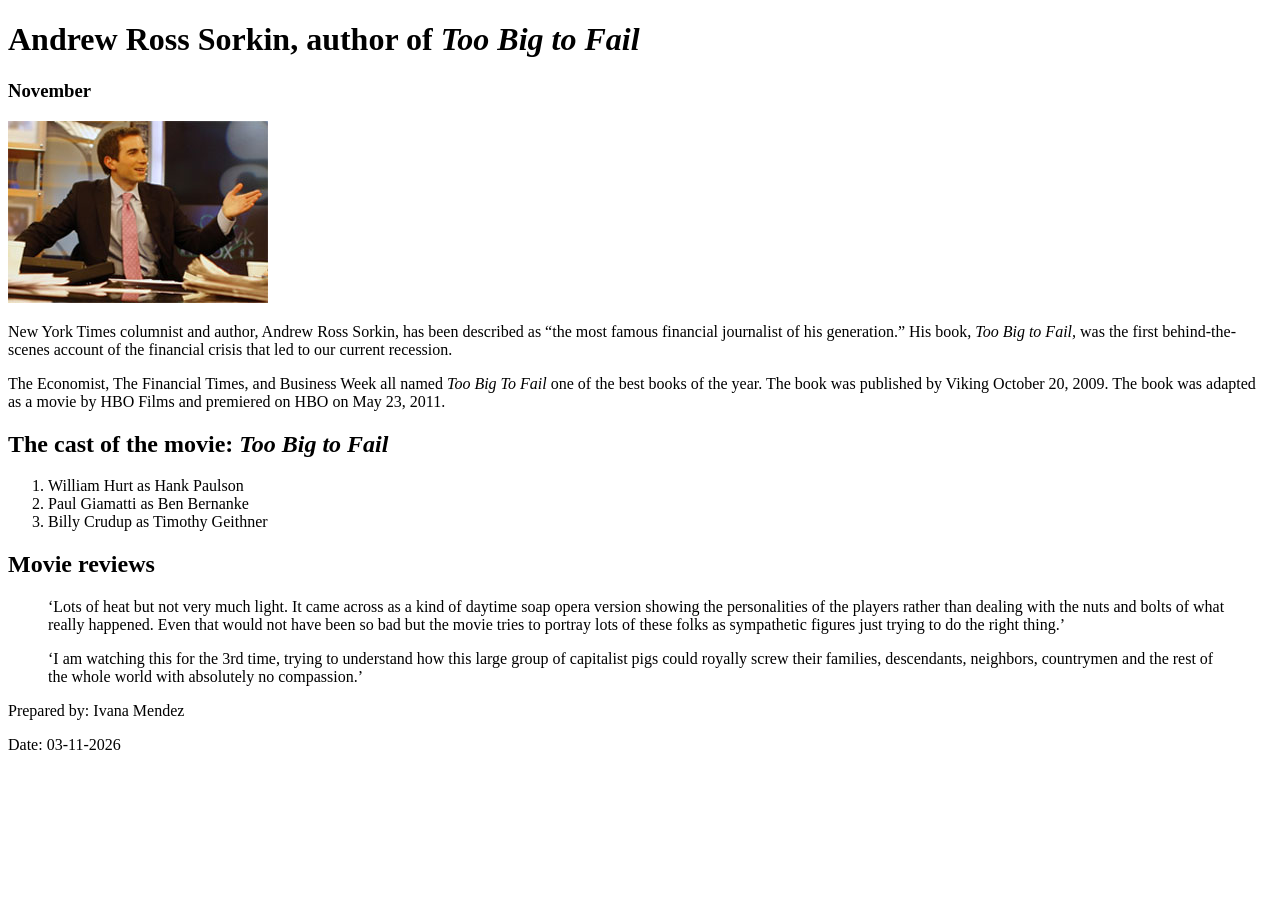
<file: ch03/index.html>
<!DOCTYPE html>
<html lang="en">
<head>
	<meta charset="UTF-8">
	<meta name="viewport" content="width=device-width, initial-scale=1.0">
	<title>San Joaquin Valley Town Hall</title>
	<link rel="shortcut icon" href="images/favicon.ico">
</head>
<body>
	<main>
	<h1>Andrew Ross Sorkin, author of <em>Too Big to Fail</em></h1>
	<h3>November</h3>
	<img src="images/sorkin_desk260.jpg" alt="Andrew Ross Sorking" width="260">
	<p>New York Times columnist and author, Andrew Ross Sorkin, has been described as <q>the most famous financial journalist of his generation.</q> His book, <em>Too Big to Fail,</em> was the first behind-the-scenes account of the financial crisis that led to our current recession.</p>
	<p>The Economist, The Financial Times, and Business Week all named <em>Too Big To Fail</em> one of the best books of the year. The book was published by Viking October 20, 2009. The book was adapted as a movie by HBO Films and premiered on HBO on May 23, 2011.</p>
	<h2>The cast of the movie: <em>Too Big to Fail</em></h2>
	<ol>
	    <li>William Hurt as Hank Paulson</li>
	    <li>Paul Giamatti as Ben Bernanke</li>
	    <li>Billy Crudup as Timothy Geithner</li>
	</ol>
    <h2>Movie reviews</h2>
	<blockquote>
	         <p>&lsquo;Lots of heat but not very much light. It came across as a kind of daytime soap opera version showing the personalities of the players rather than dealing with the nuts and bolts of what really happened. Even that would not have been so bad but the movie tries to portray lots of these folks as sympathetic figures just trying to do the right thing.&rsquo;</p>
	 </blockquote>
	 <blockquote>
	         <p>&lsquo;I am watching this for the 3rd time, trying to understand how this large group of capitalist pigs could royally screw their families, descendants, neighbors, countrymen and the rest of the whole world with absolutely no compassion.&rsquo;</p>
    </blockquote>
	</main>
	<footer>
	<p>Prepared by: Ivana Mendez</p>
	<p>Date: 03-11-2026</p>
	</footer>
</body>
</html>
</file>
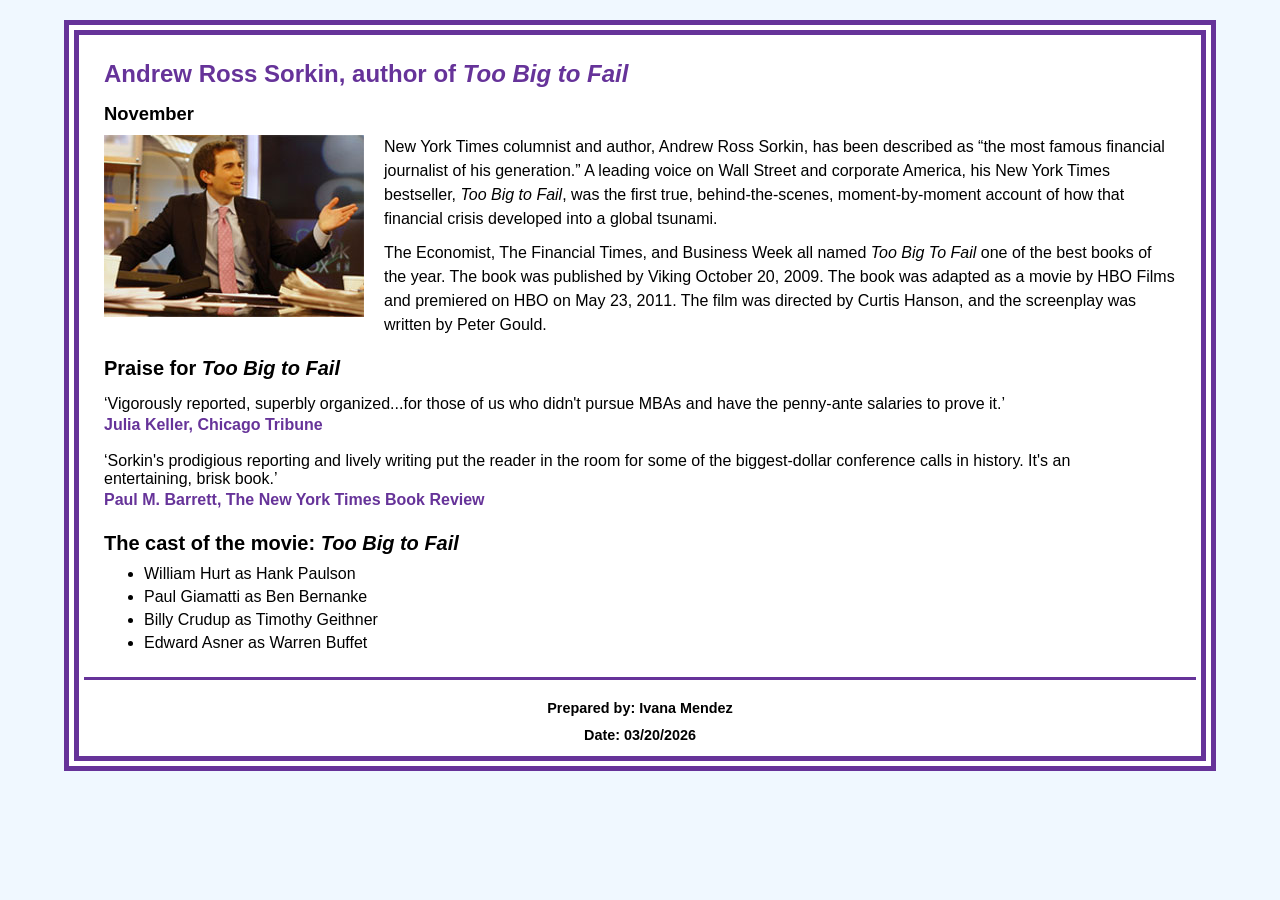
<file: ch05/index.html>
<!DOCTYPE html>
<html lang="en">

<head>
	<meta charset="utf-8">
	<meta name="viewport" content="width=device-width, initial-scale=1.0">
	<title>San Joaquin Valley Town Hall</title>
	<link rel="shortcut icon" href="images/favicon.ico">
	<link rel="stylesheet" href="styles/main.css">
</head>
<body>
	<main>
		<h1>Andrew Ross Sorkin, author of <em>Too Big to Fail</em></h1>
		<h3>November</h3>
		<img src="images/sorkin_desk260.jpg" alt="Andrew Ross Sorkin" width="260">
		<p>New York Times columnist and author, Andrew Ross Sorkin, has been described as <q>the most famous financial journalist of his generation.</q> A leading voice on Wall Street and corporate America, his New York Times bestseller, <em>Too Big to Fail</em>, was the first true, behind-the-scenes, moment-by-moment account of how that financial crisis developed into a global tsunami.</p>
		<p>The Economist, The Financial Times, and Business Week all named <em>Too Big To Fail</em> one of the best books of the year. The book was published by Viking October 20, 2009. The book was adapted as a movie by HBO Films and premiered on HBO on May 23, 2011. The film was directed by Curtis Hanson, and the screenplay was written by Peter Gould.</p>

		<h2>Praise for <em>Too Big to Fail</em></h2>
		<blockquote>&lsquo;Vigorously reported, superbly organized...for those of us who didn't pursue MBAs and have the penny-ante salaries to prove it.&rsquo;</blockquote>
		<p><cite>Julia Keller, Chicago Tribune</cite></p>
		<blockquote>&lsquo;Sorkin's prodigious reporting and lively writing put the reader in the room for some of the biggest-dollar conference calls in history. It's an entertaining, brisk book.&rsquo;</blockquote>
		<p><cite>Paul M. Barrett, The New York Times Book Review</cite></p>

		<h2>The cast of the movie: <em>Too Big to Fail</em></h2>
		<ul>
			<li>William Hurt as Hank Paulson</li>
			<li>Paul Giamatti as Ben Bernanke</li>
			<li>Billy Crudup as Timothy Geithner</li>
			<li>Edward Asner as Warren Buffet</li>
		</ul>
	</main>
	<footer>
		<p>Prepared by: Ivana Mendez</p>
		<p>Date: 03/20/2026</p>
	</footer>
</body>
</html>
</file>
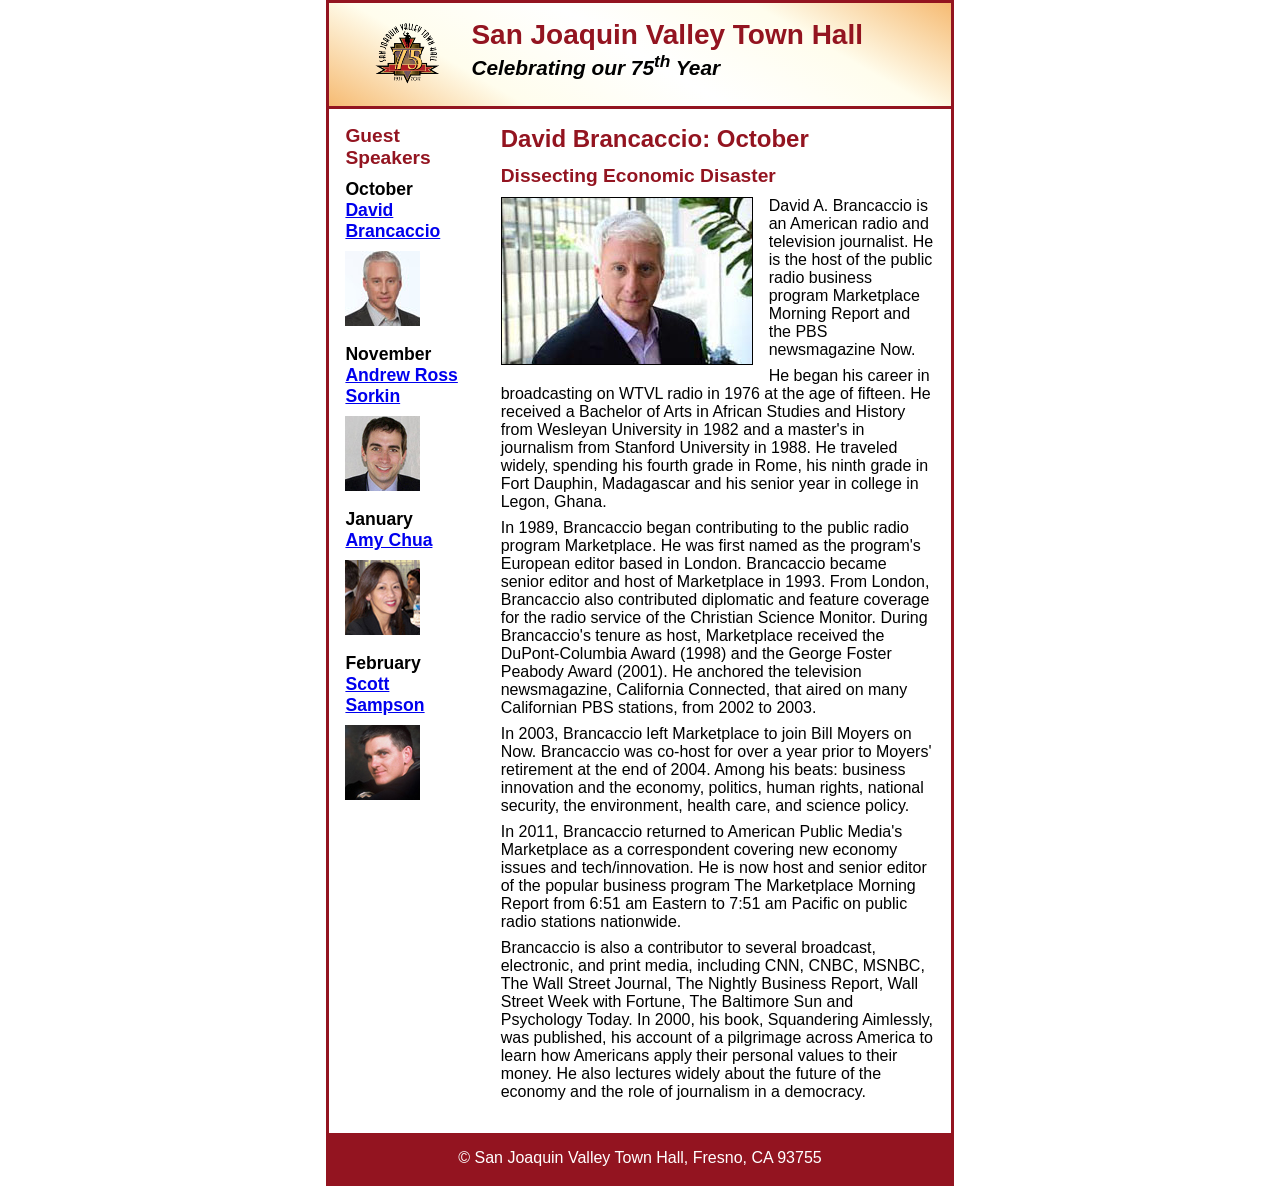
<file: ch06a/index.html>
<!DOCTYPE html>
<html lang="en">

<head>
	<meta charset="utf-8">
	<meta name="viewport" content="width=device-width, initial-scale=1.0">
	<title>San Joaquin Valley Town Hall</title>
	<link rel="shortcut icon" href="images/favicon.ico">
	<link rel="stylesheet" href="styles/main.css">
</head>
<body>
	<header>
		<img src="images/town_hall_logo.png" alt="Town Hall logo" width="66">
		<h2>San Joaquin Valley Town Hall</h2>
		<h3>Celebrating our 75<sup>th</sup> Year</h3>
	</header>
	<main> 
		<section>	
			<h1>David Brancaccio: October</h1>
			<h2>Dissecting Economic Disaster</h2>
			<article>
				<img src="images/brancaccio_EEC.jpg" alt="David Brancaccio on Econ Extra Credit">
				<p>
					David A. Brancaccio is an American radio and television journalist. He is the host of the 
					public radio business program Marketplace Morning Report and the PBS newsmagazine Now.
				</p>
				<p>
					He began his career in broadcasting on WTVL radio in 1976 at the age of fifteen. He received 
					a Bachelor of Arts in African Studies and History from Wesleyan University in 1982 and a master's 
					in journalism from Stanford University in 1988. He traveled widely, spending his fourth grade in 
					Rome, his ninth grade in Fort Dauphin, Madagascar and his senior year in college in Legon, Ghana.
				</p>
				<p>
					In 1989, Brancaccio began contributing to the public radio program Marketplace. He was first 
					named as the program's European editor based in London. Brancaccio became senior editor and host
					of Marketplace in 1993. From London, Brancaccio also contributed diplomatic and feature coverage 
					for the radio service of the Christian Science Monitor. During Brancaccio's tenure as host, 
					Marketplace received the DuPont-Columbia Award (1998) and the George Foster Peabody Award (2001). 
					He anchored the television newsmagazine, California Connected, that aired on many Californian PBS 
					stations, from 2002 to 2003.
				</p>
				<p>
					In 2003, Brancaccio left Marketplace to join Bill Moyers on Now. Brancaccio was co-host for over 
					a year prior to Moyers' retirement at the end of 2004. Among his beats: business innovation and 
					the economy, politics, human rights, national security, the 
					environment, health care, and science policy.
				</p>
				<p>
					In 2011, Brancaccio returned to American Public Media's Marketplace as a correspondent covering new 
					economy issues and tech/innovation. He is now host and senior editor of the popular business program 
					The Marketplace Morning Report from 6:51 am Eastern to 7:51 am Pacific on public radio stations 
					nationwide.
				</p>
				<p>
					Brancaccio is also a contributor to several broadcast, electronic, and print media, including CNN, CNBC, 
					MSNBC, The Wall Street Journal, The Nightly Business Report, Wall Street Week with Fortune, The 
					Baltimore Sun and Psychology Today. In 2000, his book, Squandering Aimlessly, was published, his 
					account of a pilgrimage across America to learn how Americans apply their personal values to their 
					money. He also lectures widely about the future of the economy and the role of journalism in a democracy.
				</p>
			</article>
		</section>	
		<aside>
			<h2>Guest Speakers</h2>
			<h3>October<br><a href="#">David Brancaccio</a></h3>
			<img src="images/brancaccio75.jpg" alt="David Brancaccio photo">
			<h3>November<br><a href="#">Andrew Ross Sorkin</a></h3>
			<img src="images/sorkin75.jpg" alt="Andrew Ross Sorkin photo">
			<h3>January<br><a href="#">Amy Chua</a></h3>
			<img src="images/chua75.jpg" alt="Amy Chua photo">
			<h3>February<br><a href="#">Scott Sampson</a></h3>
			<img src="images/sampson75.jpg" alt="Scott Sampson">
		</aside>
	</main>
	<footer>
		<p>&copy; San Joaquin Valley Town Hall, Fresno, CA 93755</p>
	</footer>						
</body>
</html>
</file>
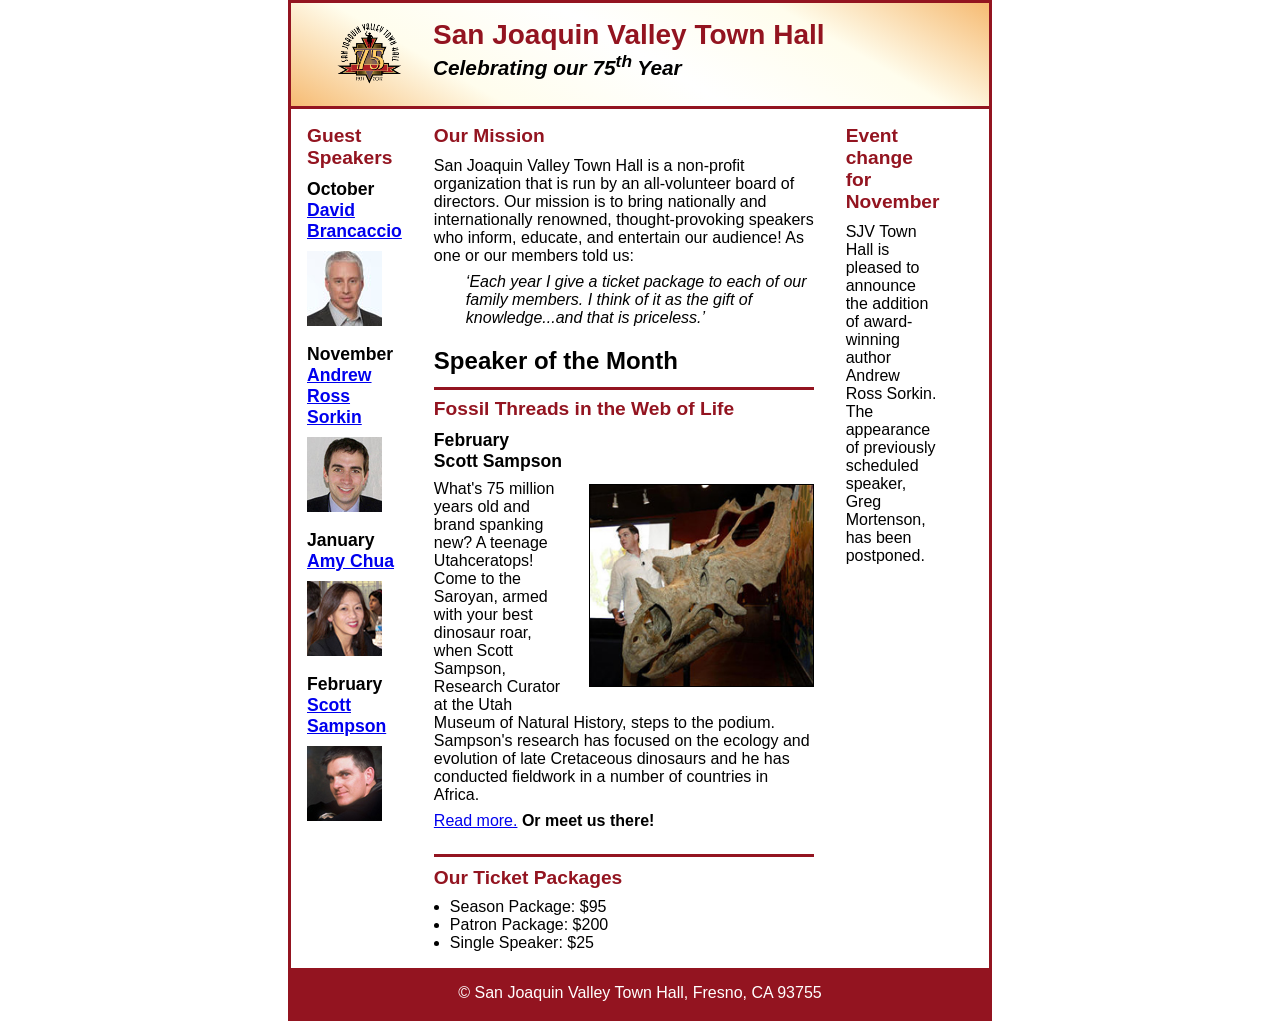
<file: ch06b/index.html>
<!DOCTYPE html>
<html lang="en">

<head>
	<meta charset="utf-8">
	<meta name="viewport" content="width=device-width, initial-scale=1.0">
	<title>San Joaquin Valley Town Hall</title>
	<link rel="shortcut icon" href="images/favicon.ico">
	<link rel="stylesheet" href="styles/main.css">
</head>

<body>
	<header>
		<img src="images/town_hall_logo.png" alt="Town Hall logo" width="66">
		<h2>San Joaquin Valley Town Hall</h2>
		<h3>Celebrating our <span class="shadow">75<sup>th</sup></span> Year</h3>
	</header>
	<main>
		<aside>
			<h2>Guest Speakers</h2>
			<h3>October<br><a href="#">David Brancaccio</a></h3>
			<img src="images/brancaccio75.jpg" alt="David Brancaccio photo">
			<h3>November<br><a href="#">Andrew Ross Sorkin</a></h3>
			<img src="images/sorkin75.jpg" alt="Andrew Ross Sorkin photo">
			<h3>January<br><a href="#">Amy Chua</a></h3>
			<img src="images/chua75.jpg" alt="Amy Chua photo">
			<h3>February<br><a href="#">Scott Sampson</a></h3>
			<img src="images/sampson75.jpg" alt="Scott Sampson photo">
		</aside>
		<section>
			<h2>Our Mission</h2>
			<p>San Joaquin Valley Town Hall is a non-profit organization that is run by an 
			   all-volunteer board of directors. Our mission is to bring nationally and 
			   internationally renowned, thought-provoking speakers who inform, educate, 
			   and entertain our audience! As one or our members told us:</p>
			<blockquote>&lsquo;Each year I give a ticket package to each of our family members. 
			I think of it as the gift of knowledge...and that is priceless.&rsquo;</blockquote>
			
			<h1>Speaker of the Month</h1>
			<article>
				<h2>Fossil Threads in the Web of Life</h2>
				<h3>February<br>
				Scott Sampson</h3>
				<img src="images/sampson_dinosaur.jpg" alt="Scott Sampson with dinosaur">
				
				<p>What's 75 million years old and brand spanking new? A teenage Utahceratops! 
				Come to the Saroyan, armed with your best dinosaur roar, when Scott Sampson, Research 
				Curator at the Utah Museum of Natural History, steps to the podium. Sampson's research 
				has focused on the ecology and evolution of late Cretaceous dinosaurs and he has conducted 
				fieldwork in a number of countries in Africa.</p>
				<p><a href="#">Read more.</a>&nbsp;<b>Or meet us there!</b></p>
			</article>
			
			<h2>Our Ticket Packages</h2>
			<ul>
				<li>Season Package: $95</li>
				<li>Patron Package: $200</li>
				<li>Single Speaker: $25</li>
			</ul>
		</section>
		<aside>
			<h2>Event change for November</h2>
			<p>SJV Town Hall is pleased to announce the addition of award-winning author Andrew Ross Sorkin. 
			The appearance of previously scheduled speaker, Greg Mortenson, has been postponed.</p>
		</aside>
	</main>
	<footer>
		<p>&copy; San Joaquin Valley Town Hall, Fresno, CA 93755</p>
	</footer>
</body>
</html>
</file>
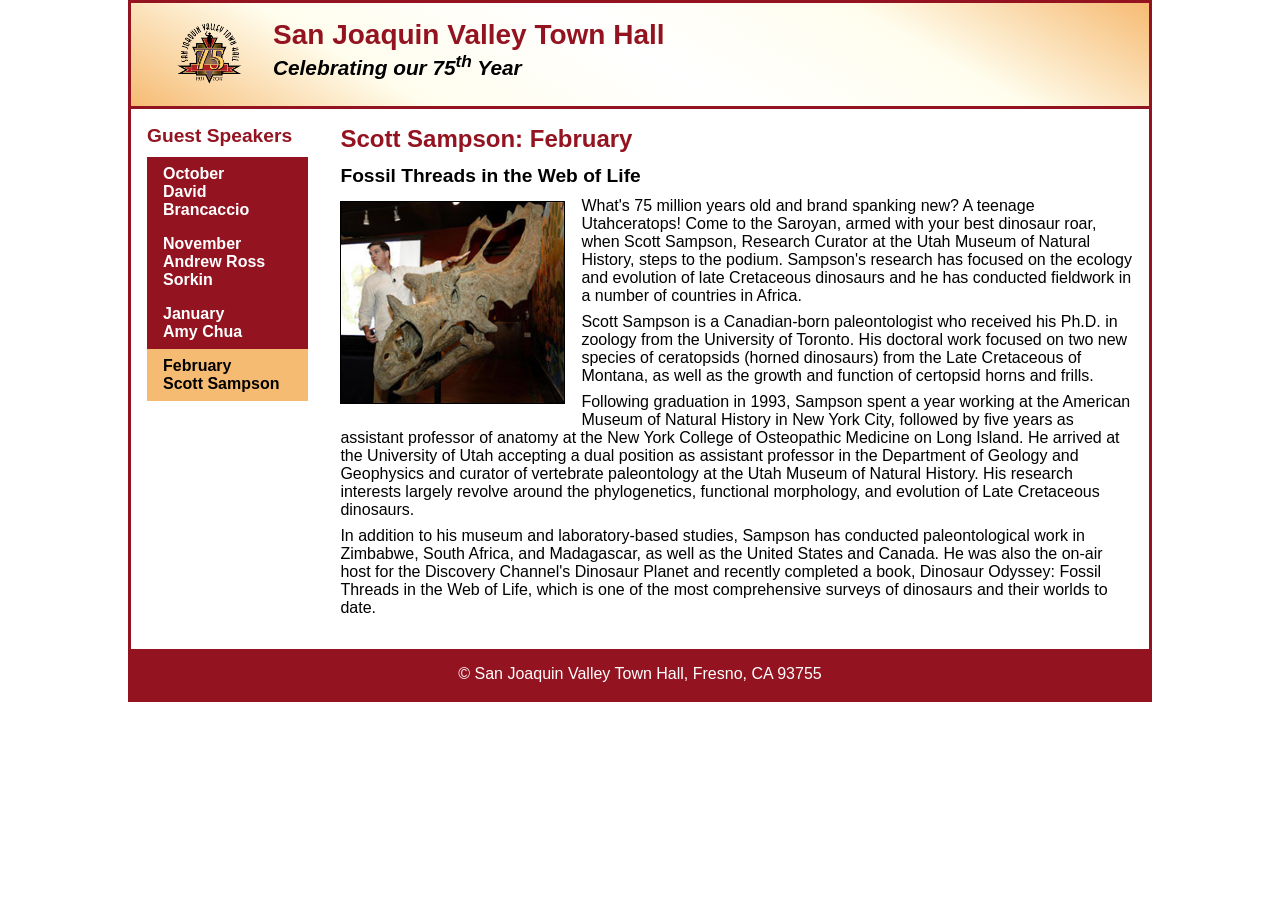
<file: ch07a/index.html>
<!DOCTYPE html>
<html lang="en">

<head>
	<meta charset="utf-8">
	<meta name="viewport" content="width=device-width, initial-scale=1.0">
	<title>San Joaquin Valley Town Hall</title>
	<link rel="shortcut icon" href="images/favicon.ico">
	<link rel="stylesheet" href="styles/main.css">
</head>
<body>
	<header>
		<img src="images/town_hall_logo.png" alt="Town Hall logo" width="66">
		<h2>San Joaquin Valley Town Hall</h2>
		<h3>Celebrating our 75<sup>th</sup> Year</h3>
	</header>
	<main> 
		<section>	
			<h1>Scott Sampson: February</h1>
			<h2>Fossil Threads in the Web of Life</h2>
			<article>
				<img src="images/sampson_dinosaur.jpg" alt="Scott Sampson with dinosaur">
				<p>What's 75 million years old and brand spanking new? A teenage Utahceratops! Come to the 
					Saroyan, armed with your best dinosaur roar, when Scott Sampson, Research Curator at the 
					Utah Museum of Natural History, steps to the podium. Sampson's research has focused on the 
					ecology and evolution of late Cretaceous dinosaurs and he has conducted fieldwork in a number 
					of countries in Africa.</p>
				<p>Scott Sampson is a Canadian-born paleontologist who received his Ph.D. in zoology from the 
					University of Toronto. His doctoral work focused on two new species of ceratopsids (horned 
					dinosaurs) from the Late Cretaceous of Montana, as well as the growth and function of certopsid 
					horns and frills.</p>
				<p>Following graduation in 1993, Sampson spent a year working at the American Museum of Natural 
					History in New York City, followed by five years as assistant professor of anatomy at the New 
					York College of Osteopathic Medicine on Long Island. He arrived at the University of Utah 
					accepting a dual position as assistant professor in the Department of Geology and Geophysics 
					and curator of vertebrate paleontology at the Utah Museum of Natural History. His research 
					interests largely revolve around the phylogenetics, functional morphology, and evolution of 
					Late Cretaceous dinosaurs.</p>
				<p>In addition to his museum and laboratory-based studies, Sampson has conducted paleontological 
					work in Zimbabwe, South Africa, and Madagascar, as well as the United States and Canada. He was 
					also the on-air host for the Discovery Channel's Dinosaur Planet and recently completed a book, 
					Dinosaur Odyssey: Fossil Threads in the Web of Life, which is one of the most 
					comprehensive surveys of dinosaurs and their worlds to date.</p>
			</article>
		</section>	
            <aside>
			    <h2>Guest Speakers</h2>
		    	<nav>
			    	<ul>
			        	<li><a href="#">October<br>
				    		 David Brancaccio</a></li>
			        	<li><a href="#">November<br>
				    		 Andrew Ross Sorkin</a></li>
			        	<li><a href="#">January<br>
				    		 Amy Chua</a></li>
			        	<li><a class="current">February<br>
				    		 Scott Sampson</a></li>
			         </ul>
		    	</nav>
			</aside>
	</main>
	<footer>
		<p>&copy; San Joaquin Valley Town Hall, Fresno, CA 93755</p>
	</footer>						
</body>
</html>
</file>
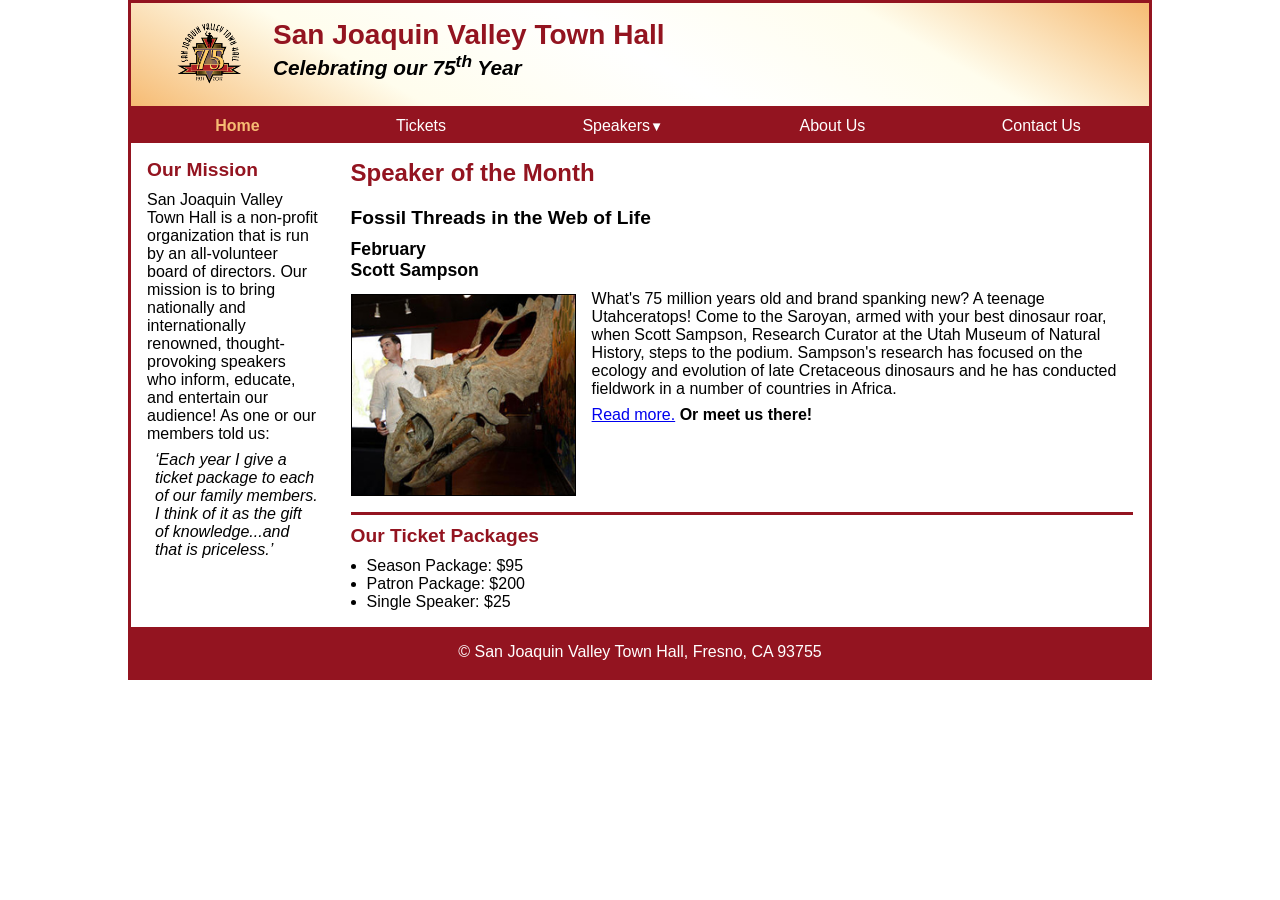
<file: ch07b/index.html>
<!DOCTYPE html>
<html lang="en">

<head>
	<meta charset="utf-8">
	<meta name="viewport" content="width=device-width, initial-scale=1.0">
	<title>San Joaquin Valley Town Hall</title>
	<link rel="shortcut icon" href="images/favicon.ico">
	<link rel="stylesheet" href="styles/main.css">
</head>

<body>
	<header>
		<img src="images/town_hall_logo.png" alt="Town Hall logo" width="66">
		<h2>San Joaquin Valley Town Hall</h2>
		<h3>Celebrating our <span class="shadow">75<sup>th</sup></span> Year</h3>
	</header>
	<nav>
		<ul class="menu">
			<li><a class="current">Home</a></li>
			<li><a href="#">Tickets</a></li>
			<li><a href="#">Speakers<small>&#9660;</small></a>
			    <ul class="submenu">
                   <li><a href="#">October<br>David Brancaccio</a></li>
		           <li><a href="#">November<br>Andrew Ross Sorkin</a></li>
		           <li><a href="#">January<br>Amy Chua</a></li>
		           <li><a href="#">February<br>Scott Sampson</a></li>
				</ul>
			</li>
			<li><a href="#">About Us</a></li>
			<li><a href="#">Contact Us</a></li>
		</ul>
	</nav>
	<main>
		<aside>
			<h2>Our Mission</h2>
			<p>San Joaquin Valley Town Hall is a non-profit organization that is run by an 
			   all-volunteer board of directors. Our mission is to bring nationally and 
			   internationally renowned, thought-provoking speakers who inform, educate, 
			   and entertain our audience! As one or our members told us:</p>
			<blockquote>&lsquo;Each year I give a ticket package to each of our family members. 
			I think of it as the gift of knowledge...and that is priceless.&rsquo;</blockquote>
		</aside>
		<section>
			<h1>Speaker of the Month</h1>
			<article>
				<h2>Fossil Threads in the Web of Life</h2>
				<h3>February<br>
				Scott Sampson</h3>
				<img src="images/sampson_dinosaur.jpg" alt="Scott Sampson with dinosaur">
				
				<p>What's 75 million years old and brand spanking new? A teenage Utahceratops! 
				Come to the Saroyan, armed with your best dinosaur roar, when Scott Sampson, Research 
				Curator at the Utah Museum of Natural History, steps to the podium. Sampson's research 
				has focused on the ecology and evolution of late Cretaceous dinosaurs and he has conducted 
				fieldwork in a number of countries in Africa.</p>
				<p><a href="#">Read more.</a>&nbsp;<b>Or meet us there!</b></p>
			</article>
			
			<h2>Our Ticket Packages</h2>
			<ul>
				<li>Season Package: $95</li>
				<li>Patron Package: $200</li>
				<li>Single Speaker: $25</li>
			</ul>
		</section>
	</main>
	<footer>
		<p>&copy; San Joaquin Valley Town Hall, Fresno, CA 93755</p>
	</footer>
</body>
</html>
</file>
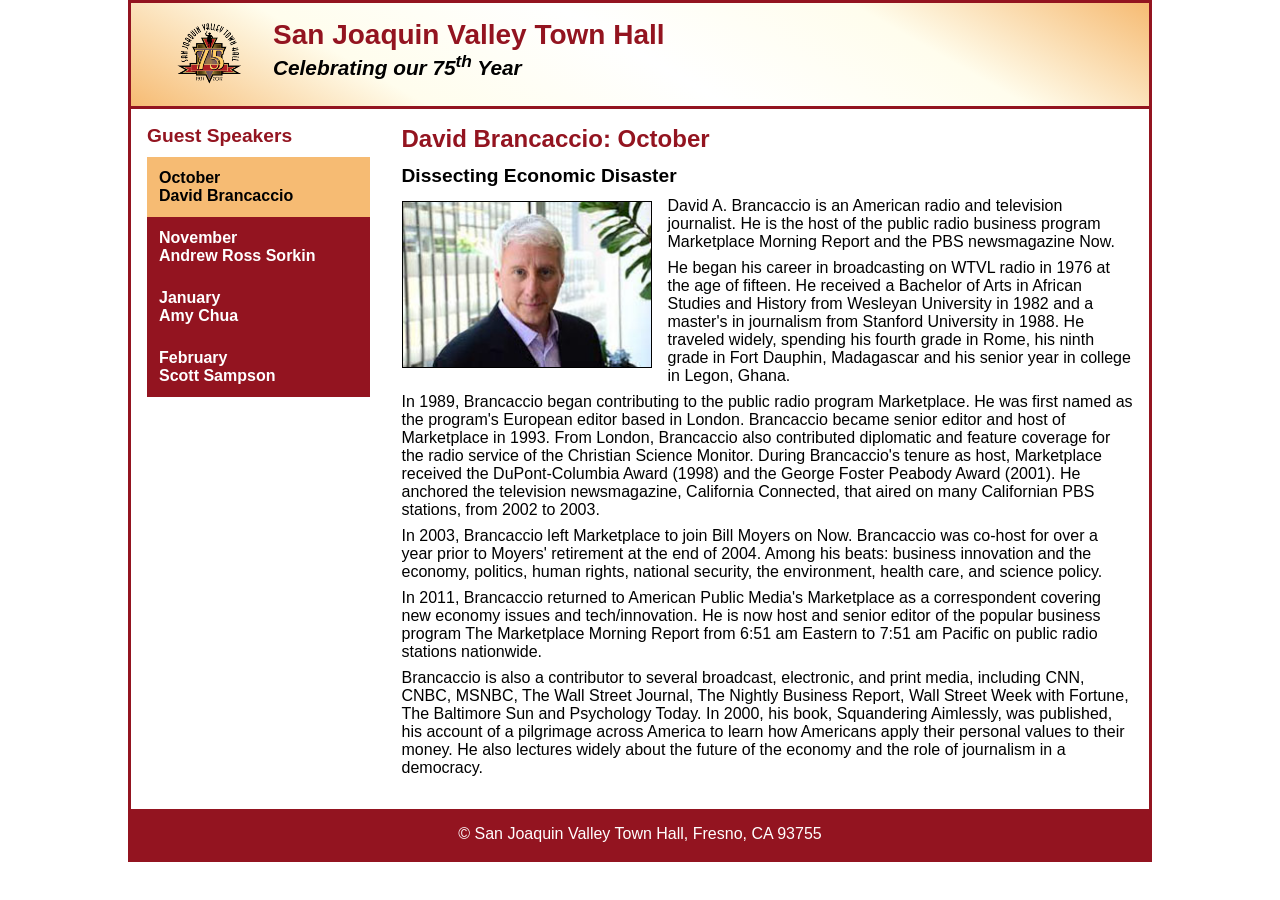
<file: ch08a/index.html>
<!DOCTYPE html>
<html lang="en">

<head>
	<meta charset="utf-8">
	<title>San Joaquin Valley Town Hall</title>
	<meta name="viewport" content="width=device-width, initial-scale=1.0">
	<link rel="shortcut icon" href="images/favicon.ico">
	<link rel="stylesheet" href="styles/main.css">
</head>
<body>
	<header>
		<img src="images/town_hall_logo.png" alt="Town Hall logo" width="66">
		<h2>San Joaquin Valley Town Hall</h2>
		<h3>Celebrating our 75<sup>th</sup> Year</h3>
	</header>
	<main> 
		<section>	
			<h1>David Brancaccio: October</h1>
			<h2>Dissecting Economic Disaster</h2>
			<article>
				<img src="images/brancaccio_EEC.jpg" alt="David Brancaccio on Econ Extra Credit">
				<p>
					David A. Brancaccio is an American radio and television journalist. He is the host of the 
					public radio business program Marketplace Morning Report and the PBS newsmagazine Now.
				</p>
				<p>
					He began his career in broadcasting on WTVL radio in 1976 at the age of fifteen. He received 
					a Bachelor of Arts in African Studies and History from Wesleyan University in 1982 and a master's 
					in journalism from Stanford University in 1988. He traveled widely, spending his fourth grade in 
					Rome, his ninth grade in Fort Dauphin, Madagascar and his senior year in college in Legon, Ghana.
				</p>
				<p>
					In 1989, Brancaccio began contributing to the public radio program Marketplace. He was first 
					named as the program's European editor based in London. Brancaccio became senior editor and host
					of Marketplace in 1993. From London, Brancaccio also contributed diplomatic and feature coverage 
					for the radio service of the Christian Science Monitor. During Brancaccio's tenure as host, 
					Marketplace received the DuPont-Columbia Award (1998) and the George Foster Peabody Award (2001). 
					He anchored the television newsmagazine, California Connected, that aired on many Californian PBS 
					stations, from 2002 to 2003.
				</p>
				<p>
					In 2003, Brancaccio left Marketplace to join Bill Moyers on Now. Brancaccio was co-host for over 
					a year prior to Moyers' retirement at the end of 2004. Among his beats: business innovation and 
					the economy, politics, human rights, national security, the 
					environment, health care, and science policy.
				</p>
				<p>
					In 2011, Brancaccio returned to American Public Media's Marketplace as a correspondent covering new 
					economy issues and tech/innovation. He is now host and senior editor of the popular business program 
					The Marketplace Morning Report from 6:51 am Eastern to 7:51 am Pacific on public radio stations 
					nationwide.
				</p>
				<p>
					Brancaccio is also a contributor to several broadcast, electronic, and print media, including CNN, CNBC, 
					MSNBC, The Wall Street Journal, The Nightly Business Report, Wall Street Week with Fortune, The 
					Baltimore Sun and Psychology Today. In 2000, his book, Squandering Aimlessly, was published, his 
					account of a pilgrimage across America to learn how Americans apply their personal values to their 
					money. He also lectures widely about the future of the economy and the role of journalism in a democracy.
				</p>
			</article>
		</section>	
		<aside>
			<h2>Guest Speakers</h2>
			<nav>
				<ul>
					<li><a class="current">October<br>David Brancaccio</a></li>
					<li><a href="#">November<br>Andrew Ross Sorkin</a></li>
					<li><a href="#">January<br>Amy Chua</a></li>
					<li><a href="#">February<br>Scott Sampson</a></li>
				</ul>
			</nav>
		</aside>
	</main>
	<footer>
		<p>&copy; San Joaquin Valley Town Hall, Fresno, CA 93755</p>
	</footer>						
</body>
</html>
</file>
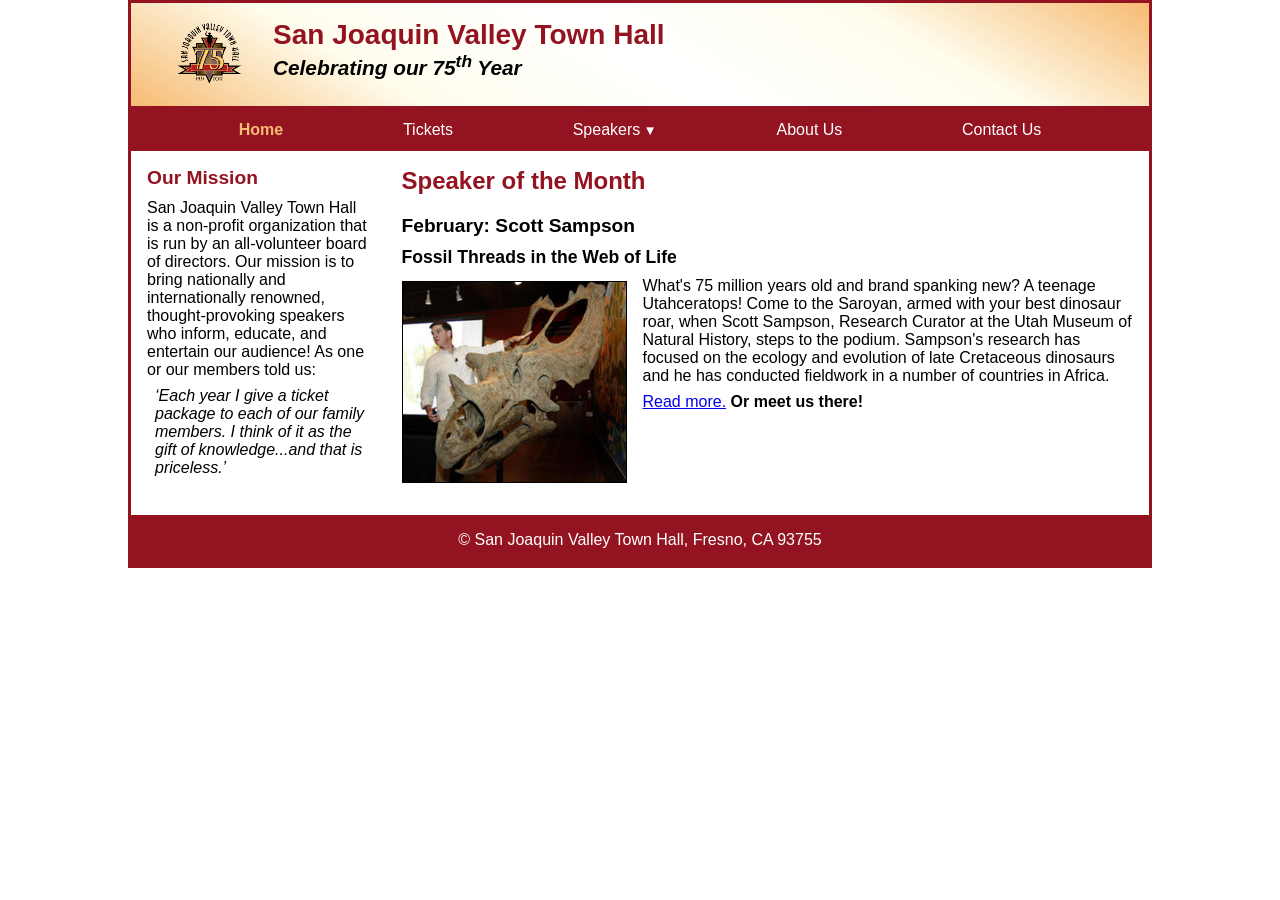
<file: ch08b/index.html>
<!DOCTYPE html>
<html lang="en">

<head>
	<meta charset="utf-8">
	<title>San Joaquin Valley Town Hall</title>
	<meta name="viewport" content="width=device-width, initial-scale=1.0">
	<link rel="shortcut icon" href="images/favicon.ico">
	<link rel="stylesheet" href="styles/main.css">
</head>

<body>
	<header>
		<img src="images/town_hall_logo.png" alt="Town Hall logo" width="66">
		<h2>San Joaquin Valley Town Hall</h2>
		<h3>Celebrating our <span class="shadow">75<sup>th</sup></span> Year</h3>
	</header>
	
	<nav class="navbar">
		<input type="checkbox" id="checkbox-toggle" />
		<label for="checkbox-toggle" class="menu-btn"></label>
		
		<ul class="menu">
			<li><a class="current">Home</a></li>
			<li><a href="#">Tickets</a></li>
			<li><a href="#">Speakers<small></small></a>
				<ul class="submenu">
					<li><a href="#">October<br>David Brancaccio</a></li>
					<li><a href="#">November<br>Andrew Ross Sorkin</a></li>
					<li><a href="#">January<br>Amy Chua</a></li>
					<li><a href="#">February<br>Scott Sampson</a></li>
				</ul>
			</li>
			<li><a href="#">About Us</a></li>
			<li><a href="#">Contact Us</a></li>
		</ul>
	</nav>
	<main>
		<section>
			<h1>Speaker of the Month</h1>
			<article>
				<h2>February: Scott Sampson</h2>
				<h3>Fossil Threads in the Web of Life</h3>
				<img src="images/sampson_dinosaur.jpg" alt="Scott Sampson with dinosaur">
				
				<p>What's 75 million years old and brand spanking new? A teenage Utahceratops! 
				Come to the Saroyan, armed with your best dinosaur roar, when Scott Sampson, Research 
				Curator at the Utah Museum of Natural History, steps to the podium. Sampson's research 
				has focused on the ecology and evolution of late Cretaceous dinosaurs and he has conducted 
				fieldwork in a number of countries in Africa.</p>
				<p><a href="#">Read more.</a>&nbsp;<b>Or meet us there!</b></p>
			</article>
		</section>
		<aside>
			<h2>Our Mission</h2>
			<p>San Joaquin Valley Town Hall is a non-profit organization that is run by an 
			   all-volunteer board of directors. Our mission is to bring nationally and 
			   internationally renowned, thought-provoking speakers who inform, educate, 
			   and entertain our audience! As one or our members told us:</p>
			<blockquote>&lsquo;Each year I give a ticket package to each of our family members. 
			I think of it as the gift of knowledge...and that is priceless.&rsquo;</blockquote>
		</aside>
	</main>
	<footer>
		<p>&copy; San Joaquin Valley Town Hall, Fresno, CA 93755</p>
	</footer>
</body>
</html>
</file>
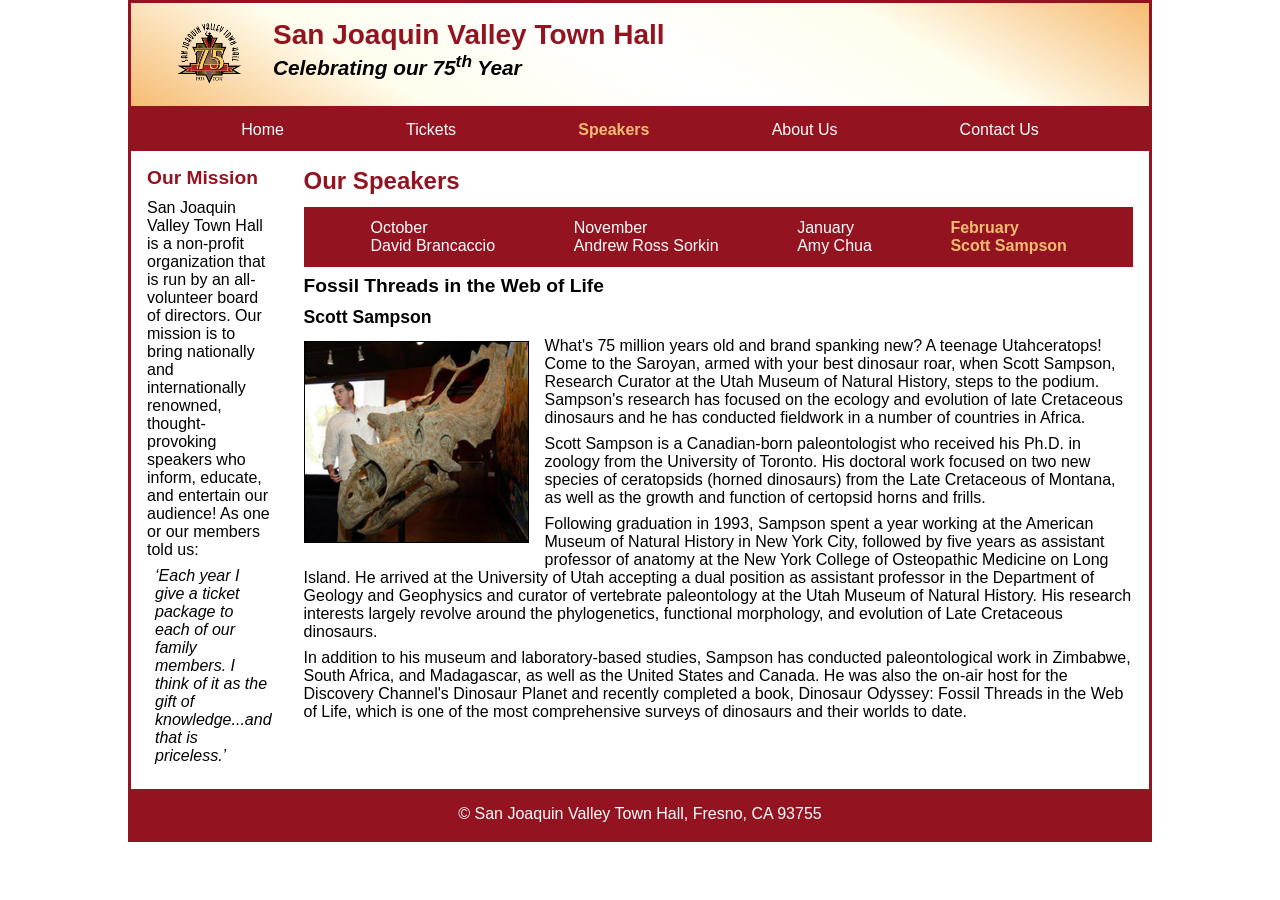
<file: ch08c/index.html>
<!DOCTYPE html>
<html lang="en">

<head>
	<meta charset="utf-8">
	<meta name="viewport" content="width=device-width, initial-scale=1.0">
	<title>San Joaquin Valley Town Hall</title>
	<link rel="shortcut icon" href="images/favicon.ico">
	<link rel="stylesheet" href="styles/main.css">
</head>

<body>
	<header>
		<img src="images/town_hall_logo.png" alt="Town Hall logo" width="66">
		<h2>San Joaquin Valley Town Hall</h2>
		<h3>Celebrating our <span class="shadow">75<sup>th</sup></span> Year</h3>
	</header>
	<nav class="navbar">
		<input type="checkbox" id="checkbox-toggle-1" />
		<label for="checkbox-toggle-1" class="menu-btn"></label>
		<ul class="menu">
			<li><a href="#">Home</a></li>
			<li><a href="#">Tickets</a></li>
			<li><a class="current">Speakers</a></li>
			<li><a href="#">About Us</a></li>
			<li><a href="#">Contact Us</a></li>
		</ul>
	</nav>
	<main>
		<aside>
			<h2>Our Mission</h2>
			<p>San Joaquin Valley Town Hall is a non-profit organization that is run by an 
			   all-volunteer board of directors. Our mission is to bring nationally and 
			   internationally renowned, thought-provoking speakers who inform, educate, 
			   and entertain our audience! As one or our members told us:</p>
			<blockquote>&lsquo;Each year I give a ticket package to each of our family members. 
			I think of it as the gift of knowledge...and that is priceless.&rsquo;</blockquote>
		</aside>
		<section>
			<h1>Our Speakers</h1>
			<nav class="navbar">
				<input type="checkbox" id="checkbox-toggle-2" />
				<label for="checkbox-toggle-2" class="menu-btn"></label>
				<ul class="menu">
					<li><a href="#">October<br>David Brancaccio</a></li>
					<li><a href="#">November<br>Andrew Ross Sorkin</a></li>
					<li><a href="#">January<br>Amy Chua</a></li>
					<li><a class="current">February<br>Scott Sampson</a></li>
				</ul>
			</nav>
			<article>
				<h2>Fossil Threads in the Web of Life</h2>
				<h3>Scott Sampson</h3>
				<img src="images/sampson_dinosaur.jpg" alt="Scott Sampson with dinosaur">
				
				<p>What's 75 million years old and brand spanking new? A teenage Utahceratops! Come to the 
					Saroyan, armed with your best dinosaur roar, when Scott Sampson, Research Curator at the 
					Utah Museum of Natural History, steps to the podium. Sampson's research has focused on the 
					ecology and evolution of late Cretaceous dinosaurs and he has conducted fieldwork in a number 
					of countries in Africa.</p>
				<p>Scott Sampson is a Canadian-born paleontologist who received his Ph.D. in zoology from the 
					University of Toronto. His doctoral work focused on two new species of ceratopsids (horned 
					dinosaurs) from the Late Cretaceous of Montana, as well as the growth and function of certopsid 
					horns and frills.</p>
				<p>Following graduation in 1993, Sampson spent a year working at the American Museum of Natural 
					History in New York City, followed by five years as assistant professor of anatomy at the New 
					York College of Osteopathic Medicine on Long Island. He arrived at the University of Utah 
					accepting a dual position as assistant professor in the Department of Geology and Geophysics 
					and curator of vertebrate paleontology at the Utah Museum of Natural History. His research 
					interests largely revolve around the phylogenetics, functional morphology, and evolution of 
					Late Cretaceous dinosaurs.</p>
				<p>In addition to his museum and laboratory-based studies, Sampson has conducted paleontological 
					work in Zimbabwe, South Africa, and Madagascar, as well as the United States and Canada. He was 
					also the on-air host for the Discovery Channel's Dinosaur Planet and recently completed a book, 
					Dinosaur Odyssey: Fossil Threads in the Web of Life, which is one of the most 
					comprehensive surveys of dinosaurs and their worlds to date.</p>
			</article>
		</section>
	</main>
	<footer>
		<p>&copy; San Joaquin Valley Town Hall, Fresno, CA 93755</p>
	</footer>
</body>
</html>
</file>
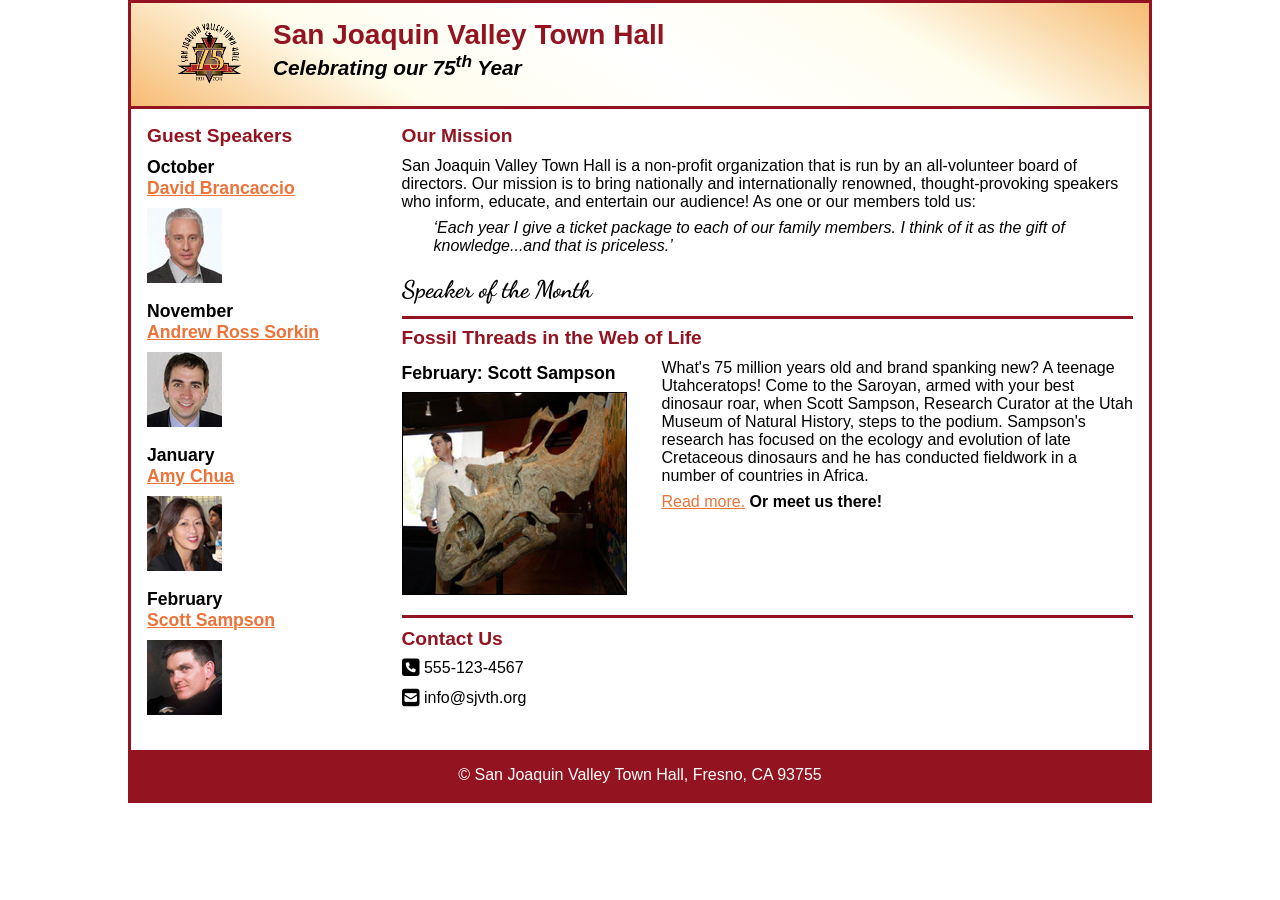
<file: ch10/index.html>
<!DOCTYPE html>
<html lang="en">

<head>
	<meta charset="utf-8">
	<meta name="viewport" content="width=device-width, initial-scale=1.0">
	<title>San Joaquin Valley Town Hall</title>
	<link rel="shortcut icon" href="images/favicon.ico">
	<link rel="stylesheet" href="https://cdnjs.cloudflare.com/ajax/libs/font-awesome/6.6.0/css/all.min.css">
	<link rel="preconnect" href="https://fonts.googleapis.com">
	<link rel="preconnect" href="https://fonts.gstatic.com" crossorigin>
	<link href="https://fonts.googleapis.com/css2?family=Dancing+Script:wght@400..700&family=Sancreek&display=swap" rel="stylesheet">
	<link rel="stylesheet" href="styles/main.css">
</head>

<body>
	<header>
		<img src="images/town_hall_logo.png" alt="Town Hall logo" width="66">
		<h2>San Joaquin Valley Town Hall</h2>
		<h3>Celebrating our <span class="shadow">75<sup>th</sup></span> Year</h3>
	</header>
	<main>
		<aside>
			<h2>Guest Speakers</h2>
			<h3>October<br><a href="#">David Brancaccio</a></h3>
			<img src="images/brancaccio75.jpg" alt="David Brancaccio photo">
			<h3>November<br><a href="#">Andrew Ross Sorkin</a></h3>
			<img src="images/sorkin75.jpg" alt="Andrew Ross Sorkin photo">
			<h3>January<br><a href="#">Amy Chua</a></h3>
			<img src="images/chua75.jpg" alt="Amy Chua photo">
			<h3>February<br><a href="#">Scott Sampson</a></h3>
			<img src="images/sampson75.jpg" alt="Scott Sampson photo">
		</aside>
		<section>
			<h2>Our Mission</h2>
			<p>San Joaquin Valley Town Hall is a non-profit organization that is run by an 
			   all-volunteer board of directors. Our mission is to bring nationally and 
			   internationally renowned, thought-provoking speakers who inform, educate, 
			   and entertain our audience! As one or our members told us:</p>
			<blockquote>&lsquo;Each year I give a ticket package to each of our family members. 
			I think of it as the gift of knowledge...and that is priceless.&rsquo;</blockquote>
			
			<h1>Speaker of the Month</h1>
			<article>
				<h2>Fossil Threads in the Web of Life</h2>
				<figure>
					<figcaption>February: Scott Sampson</figcaption>
					<img src="images/sampson_dinosaur.jpg" alt="Scott Sampson with dinosaur">	
				</figure>
				<p>What's 75 million years old and brand spanking new? A teenage Utahceratops! 
				Come to the Saroyan, armed with your best dinosaur roar, when Scott Sampson, Research 
				Curator at the Utah Museum of Natural History, steps to the podium. Sampson's research 
				has focused on the ecology and evolution of late Cretaceous dinosaurs and he has conducted 
				fieldwork in a number of countries in Africa.</p>
				<p><a href="#">Read more.</a>&nbsp;<b>Or meet us there!</b></p>
			</article>
			
			<h2>Contact Us</h2>
			<ul>
				<li><span class= "fas fa-phone-square fa-lg"></span>
					555-123-4567</li>
				<li><span class= "fas fa-envelope-square fa-lg"></span>
					info@sjvth.org</li>
			</ul>
		</section>
	</main>
	<footer>
		<p>&copy; San Joaquin Valley Town Hall, Fresno, CA 93755</p>
	</footer>
</body>
</html>
</file>
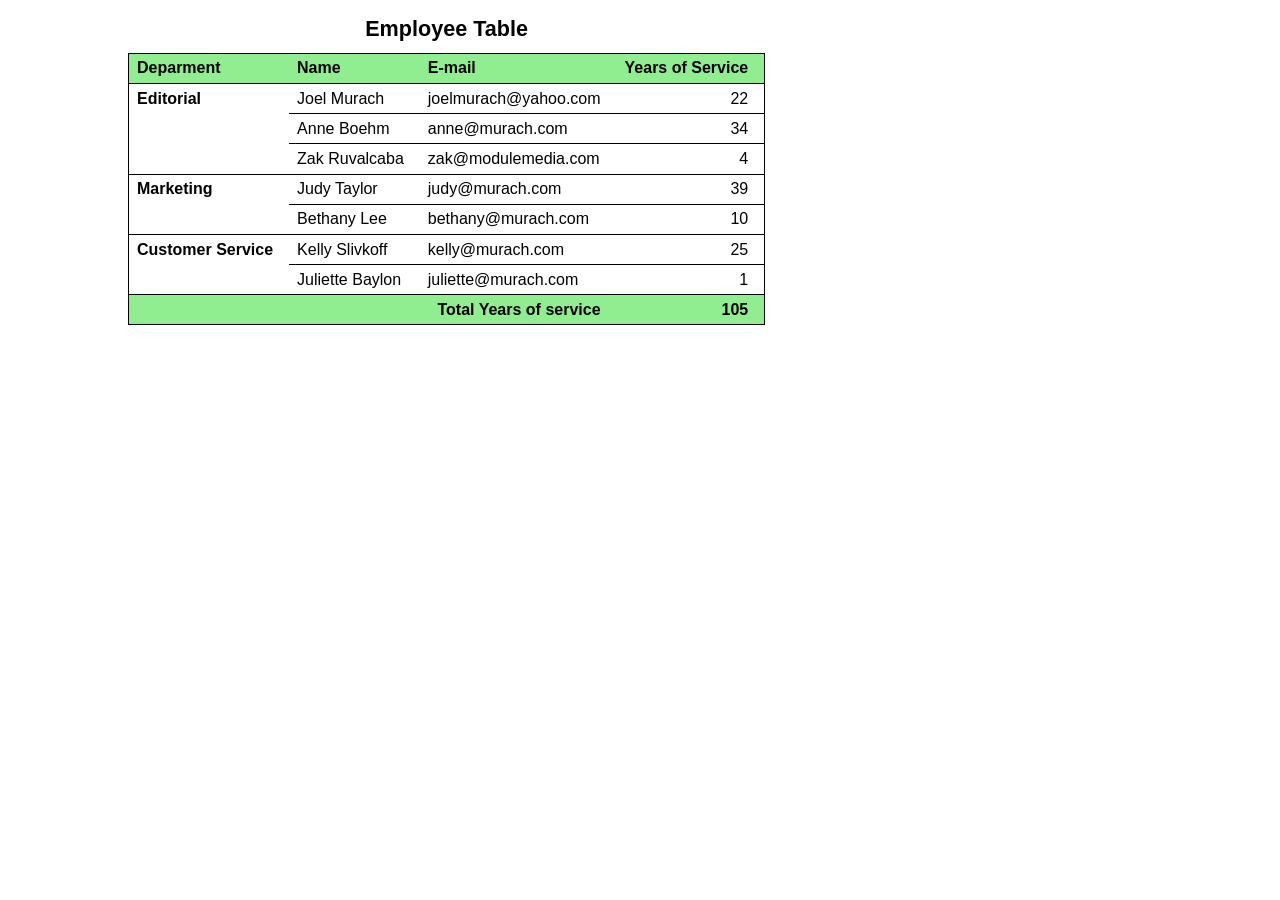
<file: ch11/index.html>
<!DOCTYPE html>
<html>
<head>
    <meta charset="utf-8">
	<meta name="viewport" content="width=device-width, initial-scale=1.0">
    <title>Employee table</title>
	<style>
		body {
			font-family: Arial, Helvetica, sans-serif;
            font-size: 100%;
			width: 80%;
			margin: 1em auto;
		}
		table {
			border-collapse: collapse;
			border: 1px solid black;
		}
		caption { font-weight: bold;
			font-weight: bold;
			text-align: center;
		    font-size: 135%;
	        padding-bottom: .5em;}

			
		thead {
			background-color: lightgreen;
		}
		th, td {
			border-bottom: 1px solid black;
			border-top: 1px solid black;
			padding: .35em 1em .35em .5em;
			text-align: left;
			vertical-align: middle;
		}
		tr:first-child td:first-child,
		tr:nth-child(4) td:first-child,
		tr:nth-child(6) td:first-child {vertical-align: top;
		        font-weight: bold;}									
				
	     tfoot {background-color: lightgreen;
	     }
		 
	     tfoot th {text-align: right;}
		 tfoot td {text-align: right;
	       font-weight: bold;}

       body td:last-child {
        text-align: right;
        }

		/* the media query for the page */
@media only screen and (max-width: 640px) {
	body {
		width: 80%;
		max-width: 280px;
	}

	table {width: 100%;
	border: none;}

	th, td {display: block;
	    border-left: 1px solid black;
        border-right: 1px solid black;
        border-top: 1px solid black;
        border-bottom: none;}

	thead {display: none;}

           /*Names gray w header color*/
	tbody tr:first-child td:nth-child(2),
	tbody tr:nth-child(4) td:nth-child(2),
	tbody tr:nth-child(6) td:nth-child(2),
	        /*Names gray w/o header color*/
	tbody tr:nth-child(2) td:first-child,
	tbody tr:nth-child(3) td:first-child,
	tbody tr:nth-child(5) td:first-child,
	tbody tr:nth-child(7) td:first-child {
		background-color: lightgray;
	}
          /*Headers backgroud*/
	tbody tr:first-child td:first-child,
	tbody tr:nth-child(4) td:first-child,
	tbody tr:nth-child(6) td:first-child {
		background-color: lightgreen;
	}
         /*Last row captions w header*/
	tbody tr:first-child td:nth-of-type(4)::before,
	tbody tr:nth-child(4) td:nth-of-type(4)::before,
    tbody tr:nth-child(6) td:nth-of-type(4)::before,
         /*Last row captions w/o header*/
    tbody tr:nth-child(2) td:nth-of-type(3)::before,
	tbody tr:nth-child(3) td:nth-of-type(3)::before,
	tbody tr:nth-child(5) td:nth-of-type(3)::before,
	tbody tr:nth-child(7) td:nth-of-type(3)::before {
		content: "Years of Service: ";
	    display: block;
        float: left;}
	
	          /*tfoot*/
	tfoot th {display: none;}

	tfoot td {background-color: lightgreen;
    display: block;
    float: left
    border-bottom: 1px solid black;}

	tfoot td::before {content: "Total Years of Service: "}
}
	</style>
</head>
<body>
<table>
	<caption>Employee Table</caption>
	<thead>
		<tr>
			<th>Deparment</th>
			<th>Name</th>
			<th>E-mail</th>
			<th class="right">Years of Service</th>
		</tr>
	</thead>
	<tbody>
		<tr>
			<td class="left" rowspan="3">Editorial</td>
			<td>Joel Murach</td>
			<td>joelmurach@yahoo.com</td>
			<td>22</td>
		</tr>
		<tr>
			<td>Anne Boehm</td>
			<td>anne@murach.com</td>
			<td>34</td>
		</tr>
		<tr>
			<td>Zak Ruvalcaba</td>
			<td>zak@modulemedia.com</td>
			<td>4</td>
		</tr>
		<tr>
			<td rowspan="2">Marketing</td>
			<td>Judy Taylor</td>
			<td>judy@murach.com</td>
			<td>39</td>
		</tr>
		<tr>
			<td>Bethany Lee</td>
			<td>bethany@murach.com</td>
			<td>10</td>
		</tr>
		<tr>
			<td rowspan="2">Customer Service</td>			
			<td>Kelly Slivkoff</td>
			<td>kelly@murach.com</td>
			<td>25</td>
		</tr>
		<tr>
			<td>Juliette Baylon</td>
			<td>juliette@murach.com</td>
			<td>1</td>
		</tr>
	</tbody>
	<tfoot>
		<tr>
			<th colspan="3">Total Years of service</th>
			<td>105</td>
		</tr>
	</tfoot>
</table>
</body>
</html>
</file>
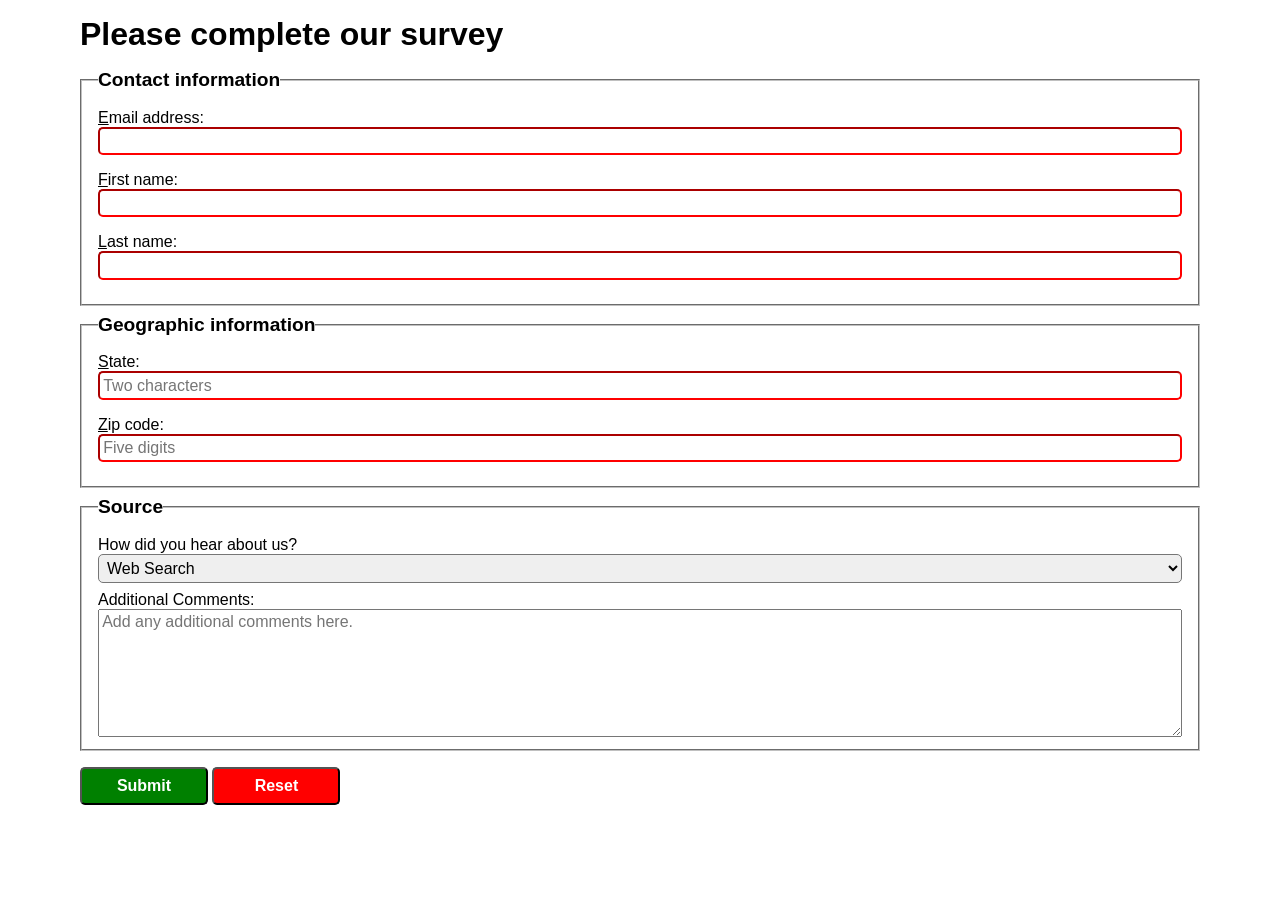
<file: ch12/index.html>
<!DOCTYPE HTML>
<html lang="en">
<head>
	<meta charset="utf-8">
	<meta name="viewport" content="width=device-width, initial-scale=1.0">
    <title>Complete a Form</title>
	<link rel="stylesheet" href="styles/main.css">
</head>

<body>
<h1>Please complete our survey</h1>
<form action="confirmation.html" method="get">
	<fieldset>
		<legend>Contact information</legend>
    <div>
		<label for="email" accesskey="E"><u>E</u>mail address:</label>
		<input type="text" id="email" accesskey="E" required>
	</div>
	<div>
		<label for="first_name" accesskey="F"><u>F</u>irst name:</label>
		<input type="text" id="first_name" name="first_name" accesskey="F" required>
	</div>
		<label for="last_name" accesskey="L"><u>L</u>ast name:</label>
		<input type="text" id="last_name" name="last_name" accesskey="L" required>
	</fieldset>
	<fieldset>
		<legend>Geographic information</legend>
	<div>
		<label for="state" accesskey="S"><u>S</u>tate:</label>
		<input type="text" id="state" id="state" name="state"
		placeholder="Two characters" maxlength="2" accesskey="S" required 
		pattern="[A-Za-z]{2}">
	</div>
    <div>
		<label for="zip_code" accesskey="Z"><u>Z</u>ip code:</label>
		<input type="text" id="zip_code" id="zip_code" name="zip_code"
		placeholder="Five digits" maxlength="5" accesskey="Z" required
		pattern="\d{5}([\-]\d{4})?">
	</div>
	</fieldset>
	<fieldset>
		<legend>Source</legend>
	<div>
	<label for="options">How did you hear about us?</label>
	<select id="options" name="options">
		<option value="web_search">Web Search</option>
		<option value="web_search">Social Media</option>
	</select>
	</div>
	<div>
		<label for="comments">Additional Comments:</label>
		<textarea id="comments" placeholder="Add any additional comments here."></textarea>
	</div>
	</fieldset>
	<div>
		<button class="button-submit" type="submit">Submit</button>
		<button class="button-reset" type="reset">Reset</button>
	</div>
</form>
</body>
</html>
</file>
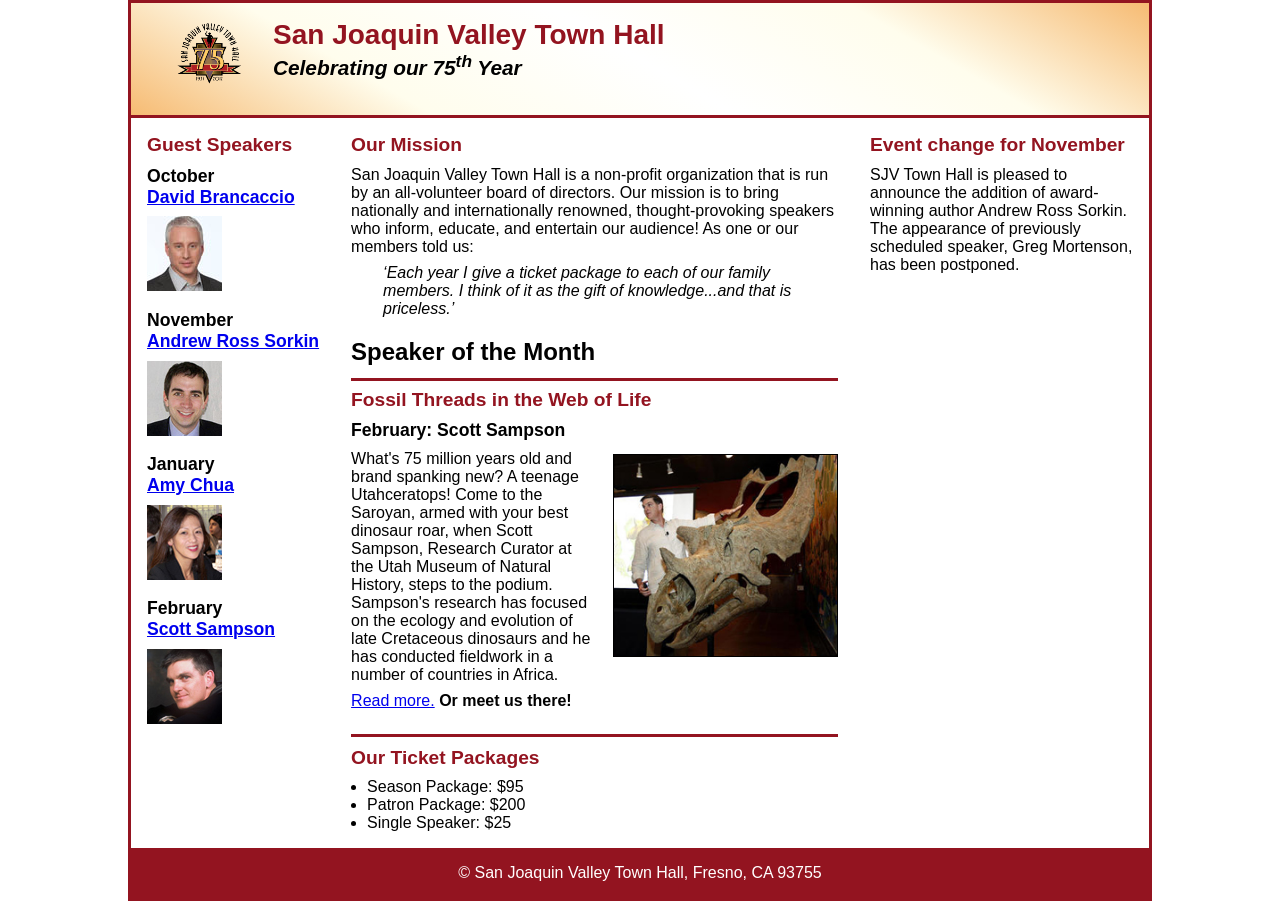
<file: ch14/index.html>
<!DOCTYPE html>
<html lang="en">

<head>
	<meta charset="utf-8">
	<meta name="viewport" content="width=device-width, initial-scale=1.0">
	<title>San Joaquin Valley Town Hall</title>
	<link rel="shortcut icon" href="images/favicon.ico">
	<link rel="stylesheet" href="styles/main.css">
</head>

<body>
	<header>
		<img src="images/town_hall_logo.png" alt="Town Hall logo" width="66">
		<h2>San Joaquin Valley Town Hall</h2>
		<h3>Celebrating our <span class="shadow">75<sup>th</sup></span> Year</h3>
	</header>
	<aside>
		<h2>Guest Speakers</h2>
		<h3>October<br><a href="#">David Brancaccio</a></h3>
		<img src="images/brancaccio75.jpg" alt="David Brancaccio photo">
		<h3>November<br><a href="#">Andrew Ross Sorkin</a></h3>
		<img src="images/sorkin75.jpg" alt="Andrew Ross Sorkin photo">
		<h3>January<br><a href="#">Amy Chua</a></h3>
		<img src="images/chua75.jpg" alt="Amy Chua photo">
		<h3>February<br><a href="#">Scott Sampson</a></h3>
		<img src="images/sampson75.jpg" alt="Scott Sampson photo">
	</aside>
	<section>
		<h2>Our Mission</h2>
		<p>San Joaquin Valley Town Hall is a non-profit organization that is run by an 
			all-volunteer board of directors. Our mission is to bring nationally and 
			internationally renowned, thought-provoking speakers who inform, educate, 
			and entertain our audience! As one or our members told us:</p>
		<blockquote>&lsquo;Each year I give a ticket package to each of our family members. 
		I think of it as the gift of knowledge...and that is priceless.&rsquo;</blockquote>
		
		<h1>Speaker of the Month</h1>
		<article>
			<h2>Fossil Threads in the Web of Life</h2>
			<h3>February: Scott Sampson</h3>
			<img src="images/sampson_dinosaur.jpg" alt="Scott Sampson with dinosaur">
			
			<p>What's 75 million years old and brand spanking new? A teenage Utahceratops! 
			Come to the Saroyan, armed with your best dinosaur roar, when Scott Sampson, Research 
			Curator at the Utah Museum of Natural History, steps to the podium. Sampson's research 
			has focused on the ecology and evolution of late Cretaceous dinosaurs and he has conducted 
			fieldwork in a number of countries in Africa.</p>
			<p><a href="#">Read more.</a>&nbsp;<b>Or meet us there!</b></p>
		</article>
		
		<h2>Our Ticket Packages</h2>
		<ul>
			<li>Season Package: $95</li>
			<li>Patron Package: $200</li>
			<li>Single Speaker: $25</li>
		</ul>
	</section>
	<aside>
		<h2>Event change for November</h2>
		<p>SJV Town Hall is pleased to announce the addition of award-winning author Andrew Ross Sorkin. 
		The appearance of previously scheduled speaker, Greg Mortenson, has been postponed.</p>
	</aside>
	<footer>
		<p>&copy; San Joaquin Valley Town Hall, Fresno, CA 93755</p>
	</footer>
</body>
</html>
</file>
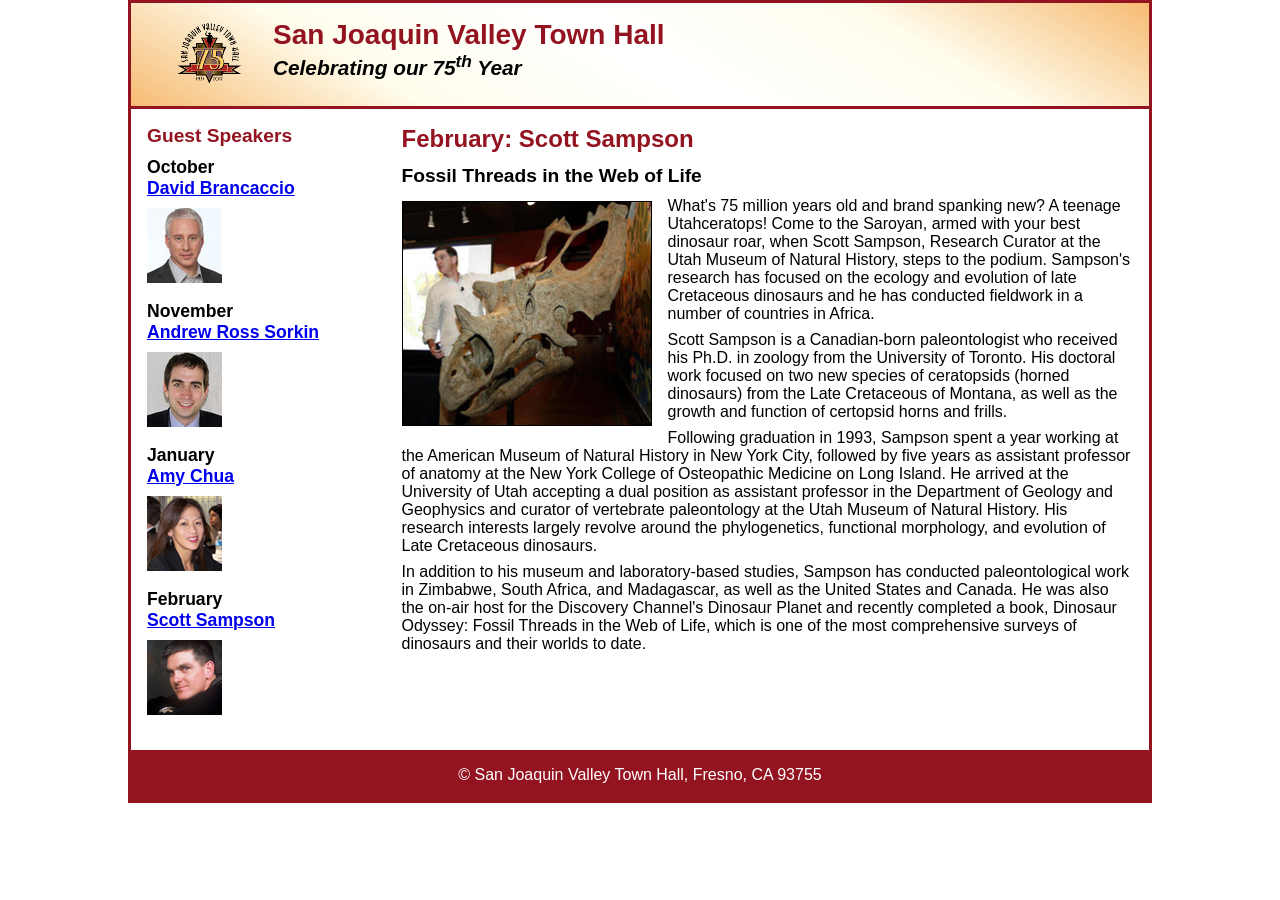
<file: ch15/index.html>
<!DOCTYPE html>
<html lang="en">

<head>
	<meta charset="utf-8">
	<meta name="viewport" content="width=device-width, initial-scale=1.0">
	<title>San Joaquin Valley Town Hall</title>
	<link rel="shortcut icon" href="images/favicon.ico">
	<link rel="stylesheet" href="styles/main.css">
</head>
<body>
	<header>
		<img src="images/town_hall_logo.png" alt="Town Hall logo" width="66">
		<h2>San Joaquin Valley Town Hall</h2>
		<h3>Celebrating our 75<sup>th</sup> Year</h3>
	</header>
	<main> 
		<section>	
			<h1>February: Scott Sampson</h1>
			<h2>Fossil Threads in the Web of Life</h2>
			<article>
				<img src="images/sampson_dinosaur.jpg" alt="Scott Sampson with dinosaur">
				<p>What's 75 million years old and brand spanking new? A teenage Utahceratops! Come to the 
					Saroyan, armed with your best dinosaur roar, when Scott Sampson, Research Curator at the 
					Utah Museum of Natural History, steps to the podium. Sampson's research has focused on the 
					ecology and evolution of late Cretaceous dinosaurs and he has conducted fieldwork in a number 
					of countries in Africa.</p>
				<p>Scott Sampson is a Canadian-born paleontologist who received his Ph.D. in zoology from the 
					University of Toronto. His doctoral work focused on two new species of ceratopsids (horned 
					dinosaurs) from the Late Cretaceous of Montana, as well as the growth and function of certopsid 
					horns and frills.</p>
				<p>Following graduation in 1993, Sampson spent a year working at the American Museum of Natural 
					History in New York City, followed by five years as assistant professor of anatomy at the New 
					York College of Osteopathic Medicine on Long Island. He arrived at the University of Utah 
					accepting a dual position as assistant professor in the Department of Geology and Geophysics 
					and curator of vertebrate paleontology at the Utah Museum of Natural History. His research 
					interests largely revolve around the phylogenetics, functional morphology, and evolution of 
					Late Cretaceous dinosaurs.</p>
				<p>In addition to his museum and laboratory-based studies, Sampson has conducted paleontological 
					work in Zimbabwe, South Africa, and Madagascar, as well as the United States and Canada. He was 
					also the on-air host for the Discovery Channel's Dinosaur Planet and recently completed a book, 
					Dinosaur Odyssey: Fossil Threads in the Web of Life, which is one of the most 
					comprehensive surveys of dinosaurs and their worlds to date.</p>
			</article>
		</section>	
		<aside>
			<h2>Guest Speakers</h2>
			<h3>October<br><a href="#">David Brancaccio</a></h3>
			<img src="images/brancaccio75.jpg" alt="David Brancaccio photo">
			<h3>November<br><a href="#">Andrew Ross Sorkin</a></h3>
			<img src="images/sorkin75.jpg" alt="Andrew Ross Sorkin photo">
			<h3>January<br><a href="#">Amy Chua</a></h3>
			<img src="images/chua75.jpg" alt="Amy Chua photo">
			<h3>February<br><a href="#">Scott Sampson</a></h3>
			<img src="images/sampson75.jpg" alt="Scott Sampson">
		</aside>
	</main>
	<footer>
		<p>&copy; San Joaquin Valley Town Hall, Fresno, CA 93755</p>
	</footer>						
</body>
</html>
</file>
<file: ch05/styles/main.css>
/* Reset */
* {
    margin: 0;
    padding: 0;
    box-sizing: border-box;
}

/* Custom properties */
:root {
    --main-color: rebeccapurple;
    --bg-color: aliceblue;
    --text-color: black;
}

/* HTML & Body */
html {
    background-color: var(--bg-color);
}

body {
    width: 90%;
    margin: 20px auto;
    border: 15px double var(--main-color);
    font-family: Arial, Helvetica, sans-serif;
    color: var(--text-color);
    background-color: white;
    padding: 5px;
}

/* Main */
main {
    padding: 20px;
    clear: left;
}

/* Footer */
footer {
    margin-top: 0px;
    padding-top: 15px;
    border-top: 3px solid var(--main-color);
}

footer p {
    font-size: 90%;
    font-weight: bold;
    text-align: center;
    margin: 3px 0 5px 0;
}

/* Headings */
h1 {
    font-size: 150%;
    color: var(--main-color);
    margin-bottom: 10px;
}

h2 {
    font-size: 125%;
    margin-top: 20px;
    margin-bottom: 10px;
}

h3 {
    font-size: 115%;
    margin-top: 15px;
    margin-bottom: 10px;
}

/* Paragraphs, Lists, and Blockquotes */
p {
    margin-bottom: 10px;
    line-height: 1.5;
}
blockquote{
    margin: 15px 40px 0px 0px;
}
cite {
    margin-top: 5px;
    margin-left: 0;
    padding-left: 0;
    color: var(--main-color);
    font-style: normal;
    font-weight: bold;
}

ul {
    margin: 10px 40px 5px 40px;
}

li {
    margin-bottom: 5px;
}

/* Images */
img {
    float: left;
    margin-right: 20px;
    margin-bottom: 10px;
}

h2, h3 {
    clear: left;
}
</file>
<file: ch06a/styles/main.css>
/* variables */
:root {
	--primary-color: #931420;
	--accent-color: #f6bb73;
	--light-accent: #fffded;
	--light: white;
	--dark: black;
}

/* reset */
* {
	margin: 0;
	padding: 0;
	box-sizing: border-box;
}

/* the default styles for the elements */
body {
	font-family: Arial, Helvetica, sans-serif;
    font-size: 100%;
    width: 49%;
    margin: auto;
    border: 3px solid var(--primary-color);
}
header, section, aside, footer { padding: 1em; }
h1, h2, h3, p, article { padding-bottom: .5em; }
h1 { font-size: 150%; }
h2 { font-size: 120%; }
h3 { font-size: 110%; }
a:focus, a:hover { font-style: italic; }

/* the styles for the header */
header {
	border-bottom: 3px solid var(--primary-color);
	background-image: linear-gradient(30deg, 
		var(--accent-color) 0%, 
		var(--light-accent) 25%, 
		var(--light) 50%, 
		var(--light-accent) 75%, 
		var(--accent-color) 100%);
	& h2 {
		font-size: 175%;
		color: var(--primary-color);
		padding-bottom: 0;
	}
	& h3 {
		font-size: 130%;
		font-style: italic;
	}
	& img {
		float: left;
		margin: 0 30px;
	}
}

/* the styles for the main element */
main {
	display: flex;
	flex-direction: row-reverse;
	clear: left;
}

/* the styles for the section */
section {
	 flex-basis: 75%;
}
	& h1 {
		color: var(--primary-color);
	}
    & h2 {
		color:  var(--primary-color);
	}

/* the styles for the article */
article {
	& img {
		border: 1px solid var(--dark);
		margin-right: 1em;
		float: left;
	}
}

/* the styles for the aside */
aside {
	flex-basis: 25%;
}
	& h2 {
		color: var(--primary-color);
	}
	& img {
		margin-bottom: .9em;
	}

/* the styles for the footer */
footer {
	background-color: var(--primary-color);
	& p {
		text-align: center;
		color: white;
		padding-bottom: 0; 
		clear: both;
	}
}
</file>
<file: ch06b/styles/main.css>
/* variables */
:root {
	--primary-color: #931420;
	--accent-color: #f6bb73;
	--light-accent: #fffded;
	--light: white;
	--dark: black;
}

/* reset */
* {
	margin: 0;
	padding: 0;
	box-sizing: border-box;
}

/* the default styles for the elements */
body {
	font-family: Arial, Helvetica, sans-serif;
    font-size: 100%;
    width: 55%;
    margin: auto;
    border: 3px solid var(--primary-color);
}
header, section, aside, footer { padding: 1em; }
h1, h2, h3, p, article, blockquote { padding-bottom: .5em; }
ul { margin-left: 1em; }
h1 { font-size: 150%; }
h2 { font-size: 120%; }
h3 { font-size: 110%; }
a:focus, a:hover {
	font-style: italic;
}

/* the styles for the header */
header {
	border-bottom: 3px solid var(--primary-color);
	background-image: linear-gradient(30deg, 
		var(--accent-color) 0%, 
		var(--light-accent) 25%, 
		var(--light) 50%, 
		var(--light-accent) 75%, 
		var(--accent-color) 100%);
	& h2 {
		font-size: 175%;
		color: var(--primary-color);
		padding-bottom: 0;
	}
	& h3 {
		font-size: 130%;
		font-style: italic;
	}
	& img {
		float: left;
		margin: 0 30px;
		width: clamp(40px, 15%, 66px);
	}
}

/* the styles for the main element */
main {
	clear: left;
	display: flex;
}

/* the styles for the section */
section {
	flex-basis: 59%;

	& h1 {
		padding-top: .5em;
	}
	& h2 {
		color: var(--primary-color);
	}
	& article + h2 {
		clear: right;
		border-top: 3px solid var(--primary-color);
		padding-top: .5em;
	}
	& blockquote {
		font-style: italic;
		margin-left: 2em;
	}
}

/* the styles for the article */
article {
	border-top: 3px solid var(--primary-color);
	padding-top: .5em;
	margin-bottom: .5em;
	& img {
		float: right;
		margin: .25em 0 1em 1em;
		border: 1px solid var(--dark);
		width: min(100%, 225px);
	}
}

/* the styles for the aside */
aside {
	flex-basis: 18%;
	& h2 {
		color: var(--primary-color);
	}
	& img {
		margin-bottom: .9em;
	}
}

/* the styles for the footer */
footer {
	background-color: var(--primary-color);
	& p {
		text-align: center;
		color: white;
		padding-bottom: 0; 
	}
}
</file>
<file: ch07a/styles/main.css>
/* variables */
:root {
	--primary-color: #931420;
	--accent-color: #f6bb73;
	--light-accent: #fffded;
	--light: white;
	--dark: black;
}

/* reset */
* {
	margin: 0;
	padding: 0;
	box-sizing: border-box;
}

/* the default styles for the elements */
body {
	font-family: Arial, Helvetica, sans-serif;
    font-size: 100%;
    width: 80%;
    margin: auto;
    border: 3px solid var(--primary-color);
}
header, section, aside, footer { padding: 1em; }
h1, h2, h3, p, article { padding-bottom: .5em; }
h1 { font-size: 150%; }
h2 { font-size: 120%; }
h3 { font-size: 110%; }
a:focus, a:hover { font-style: italic; }

/* the styles for the header */
header {
	border-bottom: 3px solid var(--primary-color);
	background-image: linear-gradient(30deg, 
		var(--accent-color) 0%, 
		var(--light-accent) 25%, 
		var(--light) 50%, 
		var(--light-accent) 75%, 
		var(--accent-color) 100%);
	& h2 {
		font-size: 175%;
		color: var(--primary-color);
		padding-bottom: 0;
	}
	& h3 {
		font-size: 130%;
		font-style: italic;
	}
	& img {
		float: left;
		margin: 0 30px;
		width: clamp(40px, 15%, 66px);
	}
}

/* the styles for the main element */
main {
	clear: left;
	display: flex;
}

/* the styles for the section */
section {
	order: 2;
	flex-basis: 81%;
	& h1 {
		color: var(--primary-color);
		margin: 0;
	}
}

/* the styles for the article */
article {
	& img {
		float: left;
		margin: .25em 1em 1em 0;
		border: 1px solid var(--dark);
		width: min(100%, 225px);
	}
}

/* the styles for the aside */
aside {
	flex-basis: 19%;
	& h2 {
		color: var(--primary-color);
	}
}

/* the styles for the nav*/
nav {
	background-color: var(--primary-color);
	width: 100%;
}
ul {
	display: flex;
	flex-direction: column;
	list-style-type: none;
}

a {
	font-weight: bold;
    text-decoration: none;
	color: white;
	display: block;
	padding: .5em 1em;
}

a:hover, a:focus {
    font-style: italic;
	color: var(--accent-color);
   }

a.current {
	color:black;
	font-style: normal;
	background-color: var(--accent-color);
	text-decoration: none;
}

li {
	margin-trim: .25em;
}

/* the styles for the footer */
footer {
	background-color: var(--primary-color);
	& p {
		text-align: center;
		color: white;
		padding-bottom: 0; 
	}
}
</file>
<file: ch07b/styles/main.css>
/* variables */
:root {
	--primary-color: #931420;
	--accent-color: #f6bb73;
	--light-accent: #fffded;
	--light: white;
	--dark: black;
}

/* reset */
* {
	margin: 0;
	padding: 0;
	box-sizing: border-box;
}

/* the default styles for the elements */
body {
	font-family: Arial, Helvetica, sans-serif;
    font-size: 100%;
    width: 80%;
    margin: auto;
    border: 3px solid var(--primary-color);
}
header, section, aside, footer { padding: 1em; }
h1, h2, h3, p, article, blockquote { padding-bottom: .5em; }
ul { margin-left: 1em; }
h1 { font-size: 150%; }
h2 { font-size: 120%; }
h3 { font-size: 110%; }
a:focus, a:hover { font-style: italic; }

/* the styles for the header */
header {
	border-bottom: 3px solid var(--primary-color);
	background-image: linear-gradient(30deg, 
		var(--accent-color) 0%, 
		var(--light-accent) 25%, 
		var(--light) 50%, 
		var(--light-accent) 75%, 
		var(--accent-color) 100%);
	& h2 {
		font-size: 175%;
		color: var(--primary-color);
		padding-bottom: 0;
	}
	& h3 {
		font-size: 130%;
		font-style: italic;
	}
	& img {
		float: left;
		margin: 0 30px;
		width: clamp(40px, 15%, 66px);
	}
}

/* the styles for the nav*/
nav {
	background-color: var(--primary-color);
	width: 100%;
}

.menu {
	display: flex;
	flex-wrap: wrap;
	justify-content: space-around;
	list-style-type: none;

& a {
    text-decoration: none;
	color: white;
	display: block;
	padding: .5em 1em;
}
}

.menu li:has(.submenu){
	position: relative;
	&:hover > .submenu {
	   display: block;
	}
} 

.submenu {
	position: absolute;
	list-style-type: none;
	left: 0;
	width: 175%;
	display: none;
	background-color: var(--primary-color);
}

a:hover, a:focus {
    font-style: italic;
   }

a.current {
	color: var(--accent-color);
	font-weight: bold;
	font-style: normal;
}

/* the styles for the main element */
main {
	clear: left;
	display: flex;
}

/* the styles for the section */
section {
	flex-basis: 80%;
	& h1 {
		color: var(--primary-color);
	}
	& article + h2 {
		clear: left;
		color: var(--primary-color);
		border-top: 3px solid var(--primary-color);
		padding-top: .5em;
	}
}

/* the styles for the article */
article {
	padding-top: .5em;
	margin-bottom: .5em;
	& img {
		float: left;
		margin: .25em 1em 1em 0;
		border: 1px solid var(--dark);
		width: min(100%, 225px);
	}
}

/* the styles for the aside */
aside {
	flex-basis: 20%;
	& h2 {
		color: var(--primary-color);
	}
	& blockquote {
		font-style: italic;
		margin-left: .5em;
	}
}

/* the styles for the footer */
footer {
	background-color: var(--primary-color);
	& p {
		text-align: center;
		color: white;
		padding-bottom: 0; 
	}
}
</file>
<file: ch08a/styles/main.css>
/* variables */
:root {
	--primary-color: #931420;
	--accent-color: #f6bb73;
	--light-accent: #fffded;
	--light: white;
	--dark: black;
}

/* reset */
* {
	margin: 0;
	padding: 0;
	box-sizing: border-box;
}

/* the default styles for the elements */
body {
	font-family: Arial, Helvetica, sans-serif;
    font-size: 100%;
    width: 80%;
    margin: auto;
    border: 3px solid var(--primary-color);
}

header, section, aside, footer { padding: 1em; }
h1, h2, h3, p, article { padding-bottom: .5em; }
h1 { font-size: 150%; }
h2 { font-size: 120%; }
h3 { font-size: 110%; }
a:focus, a:hover { font-style: italic; }

/* the styles for the header */
header {
	border-bottom: 3px solid var(--primary-color);
	background-image: linear-gradient(30deg, 
		var(--accent-color) 0%, 
		var(--light-accent) 25%, 
		var(--light) 50%, 
		var(--light-accent) 75%, 
		var(--accent-color) 100%);
	& h2 {
		font-size: 175%;
		color: var(--primary-color);
		padding-bottom: 0;
	}
	& h3 {
		font-size: 130%;
		font-style: italic;
	}
	& img {
		float: left;
		margin: 0 30px;
		width: clamp(40px, 15%, 66px);
	}
}

/* the styles for the main element */
main {
	clear: left;
	display: flex;
	flex-direction: column;
}

/* the styles for the section */
section {
	& h1 {
		color: var(--primary-color);
		margin: 0;
	}
}

/* the styles for the article */
article {
	& img {
		float: left;
		margin: .25em 1em 1em 0;
		border: 1px solid var(--dark);
		width: min(100%, 250px);
	}
}

/* the styles for the aside */
aside {
	& h2 {
		color: var(--primary-color);
	}
	& img {
		margin-bottom: .9em;
	}
}

/* the styles for the footer */
footer {
	background-color: var(--primary-color);
	& p {
		text-align: center;
		color: white;
		padding-bottom: 0; 
	}
}

/* the styles for the navigation menu */
nav {
	background-color: var(--primary-color);
	& ul { 
		display: flex;
		flex-direction: column;
		list-style: none;
	}
	& a {
		display: block;
		padding: .75em;
		text-decoration: none;
		font-weight: bold;
		color: var(--light);
	}
	& a:hover {
		color: var(--accent-color);
	}
	& a.current {
		background-color: var(--accent-color);
		color: var(--dark);
	}
	& a.current:hover { 
		font-style: normal;
	}
}

/* Large-screen media query */
@media screen and (min-width: 768px) {
main {
flex-direction: row;
}
section {
order: 2;
flex-basis: 75%;
}

aside {
order: 1;
flex-basis: 25%;
}
}

/* Show h3 at measured breakpoint */
@media screen and (max-width: 615px) {
header h3 {
display: none;
    }
}
</file>
<file: ch08b/styles/main.css>
/* variables */
:root {
	--primary-color: #931420;
	--accent-color: #f6bb73;
	--light-accent: #fffded;
	--light: white;
	--dark: black;
}

/* reset */
* {
	margin: 0;
	padding: 0;
	box-sizing: border-box;
}

/* the default styles for the elements */
body {
	font-family: Arial, Helvetica, sans-serif;
    font-size: 100%;
    width: 80%;
    margin: auto;
    border: 3px solid var(--primary-color);
}
header, section, aside, footer { padding: 1em; }
h1, h2, h3, p, article, blockquote { padding-bottom: .5em; }
ul { margin-left: 1em; }
h1 { font-size: 150%; }
h2 { font-size: 120%; }
h3 { font-size: 110%; }
a:focus, a:hover { font-style: italic; }

/* the styles for the header */
header {
	border-bottom: 3px solid var(--primary-color);
	background-image: linear-gradient(30deg, 
		var(--accent-color) 0%, 
		var(--light-accent) 25%, 
		var(--light) 50%, 
		var(--light-accent) 75%, 
		var(--accent-color) 100%);
	text-align: center;
	& h2 {
		font-size: 175%;
		color: var(--primary-color);
		padding-bottom: 0;
	}
	& h3 {
		font-size: 130%;
		font-style: italic;
	}
	& img {
		float: left;
		margin: 0 30px;
		width: clamp(40px, 15%, 66px);
	}
}

/* the styles for the main element */
main {
	clear: left;
	display: flex;
	flex-direction: column;
}

/* the styles for the section */
section {
	& h1 {
		color: var(--primary-color);
	}
}

/* the styles for the article */
article {
	padding-top: .5em;
	margin-bottom: .5em;
	& img {
		float: left;
		margin: .25em 1em 1em 0;
		border: 1px solid var(--dark);
		width: min(100%, 225px);
	}
}

/* the styles for the aside */
aside {
	& h2 {
		color: var(--primary-color);
	}
	& img {
		margin-bottom: .9em;
	}
	& blockquote {
		font-style: italic;
		margin-left: .5em;
	}
}

/* the styles for the footer */
footer {
	background-color: var(--primary-color);
	& p {
		text-align: center;
		color: white;
		padding-bottom: 0; 
	}
}

/* the styles for the navigation menu */
.navbar {
	position: relative;
	background-color: var(--primary-color);
	& ul {
		list-style-type: none;
		margin: 0;
	}
	& a {
		display: block;
		padding: .75em;
		text-decoration: none;
		color: var(--light);
	}
	& a.current {
		color: var(--accent-color);
		font-weight: bold;
	}
	& a.current:hover { 
		font-style: normal; /* override hover effect */
	}
}

.menu {
	position: absolute;
	left: 0;
	display: none;
	background-color: var(--primary-color);
}
#checkbox-toggle { display: none; }

.menu-btn {
	display: block;
	padding: 0.25em 1em;
	font-size: 24px;
}
.menu-btn::after { content: "\2630"; 
color: white;}
#checkbox-toggle:checked ~ .menu {
	display: block;
}
#checkbox-toggle:checked ~ .menu-btn::after {
	content: "\2716";
}

.menu li:has(.submenu) {
	position: relative;
	& small::after {
		content: "\25b6"; /*right triangle*/
	}
	& small {
		margin-left: .25em; /* add space for arrow */
	}
	&:hover > .submenu {
		display: block;
	}
 }

.submenu {
	position: absolute;
	top: 0;
	left: 100%;
	background-color: var(--primary-color);
	color: var(--light);
	width: 150%;
	display: none;
}

/* the media query for the page */
@media only screen and (min-width: 620px) {
	header {
		text-align: left;
	}
	main {
		flex-direction: row;
	}
	section {
		order: 2;
		flex-basis: 75%;
	}
	aside {
		order: 1;
		flex-basis: 25%;
	}
}

@media only screen and (min-width: 563px) {
.menu {
	position: relative;
	display: flex;
	justify-content: space-evenly;
}
.menu-btn { display: none; }
#checkbox-toggle:checked ~ .menu { display: flex; }

 /*change triangle direction*/
 .menu li:has(.submenu) small::after {
	content: "\25bc"; /*down triangle*/
 }
 .submenu {
	top: auto; /*remove mobile first value*/
	left: 0;
	width: 200%;
 }
}
</file>
<file: ch08c/styles/main.css>
/* variables */
:root {
	--primary-color: #931420;
	--accent-color: #f6bb73;
	--light-accent: #fffded;
	--light: white;
	--dark: black;
}

/* reset */
* {
	margin: 0;
	padding: 0;
	box-sizing: border-box;
}

/* the default styles for the elements */
body {
	font-family: Arial, Helvetica, sans-serif;
    font-size: 100%;
    width: 80%;
    margin: auto;
    border: 3px solid var(--primary-color);
}
header, section, aside, footer { padding: 1em; }
h1, h2, h3, p, article, blockquote { padding-bottom: .5em; }
ul { margin-left: 1em; }
h1 { font-size: 150%; }
h2 { font-size: 120%; }
h3 { font-size: 110%; }
a:focus, a:hover { font-style: italic; }

/* the styles for the header */
header {
	border-bottom: 3px solid var(--primary-color);
	background-image: linear-gradient(30deg, 
		var(--accent-color) 0%, 
		var(--light-accent) 25%, 
		var(--light) 50%, 
		var(--light-accent) 75%, 
		var(--accent-color) 100%);
	& h2 {
		font-size: 175%;
		color: var(--primary-color);
		padding-bottom: 0;
	}
	& h3 {
		font-size: 130%;
		font-style: italic;
	}
	& img {
		float: left;
		margin: 0 30px;
		width: clamp(40px, 15%, 66px);
	}
}

/* the styles for the main element */
main {
	clear: left;
	display: flex;
}

/* the styles for the section */
section {
	& h1 {
		color: var(--primary-color);
	}
	& article + h2 {
		clear: left;
		color: var(--primary-color);
		border-top: 3px solid var(--primary-color);
		padding-top: .5em;
	}
}

/* the styles for the article */
article {
	padding-top: .5em;
	margin-bottom: .5em;
	& img {
		float: left;
		margin: .25em 1em 1em 0;
		border: 1px solid var(--dark);
		width: min(100%, 225px);
	}
}

/* the styles for the aside */
aside {
	flex-basis: 25%;
	& h2 {
		color: var(--primary-color);
	}
	& img {
		margin-bottom: .9em;
	}
	& blockquote {
		font-style: italic;
		margin-left: .5em;
	}
}

/* the styles for the footer */
footer {
	background-color: var(--primary-color);
	& p {
		text-align: center;
		color: white;
		padding-bottom: 0; 
	}
}

/* the styles for the navigation menu */

.navbar {
	position: relative;
	container-type: inline-size;
	flex-basis: 75%;
	background-color: var(--primary-color);
	& ul {
		list-style-type: none;
		margin: 0;
	}
	& a {
		display: block;
		padding: .75em;
		text-decoration: none;
		color: var(--light);
	}
	& a.current {
		color: var(--accent-color);
		font-weight: bold;
	}
	& a.current:hover { 
		font-style: normal; /* override hover effect */
	}
}

.menu {
	z-index: 1;
	position: absolute;
	left: 0;
	display: none;
	background-color: var(--primary-color);
}
input[type="checkbox"] { display: none; }

.menu-btn {
	display: block;
	padding: 0.25em 1em;
}
.menu-btn::after { content: "\2630";
color: white; }
input[type="checkbox"]:checked ~ .menu {
	display: block;
}
input[type="checkbox"]:checked ~ .menu-btn::after {
	content: "\2716";
	color: white;
}







/* first container */
@container (min-width: 560px) {

	.menu {
	position: relative;
	display: flex;
	justify-content: space-evenly;
}
.menu-btn { display: none; }
input[type="checkbox"]:checked ~ .menu { display: flex; }
	}
</file>
<file: ch10/styles/main.css>
/* variables */
:root {
	--primary-color: #931420;
	--accent-color: #f6bb73;
	--light-accent: #fffded;
	--light: white;
	--dark: black;
}

/* reset */
* {
	margin: 0;
	padding: 0;
	box-sizing: border-box;
}

.dancing-script {
  font-family: "Dancing Script", cursive;
  font-optical-sizing: auto;
  font-weight: 400;
  font-style: normal;
}

/* the default styles for the elements */
body {
	font-family: Arial, Helvetica, sans-serif;
    font-size: 100%;
    width: 80%;
    margin: auto;
    border: 3px solid var(--primary-color);
}
header, section, aside, footer { padding: 1em; }
h1, h2, h3, p, article, blockquote { padding-bottom: .5em; }
h1 { font-size: 150%;
font-family: Dancing Script;}
h2 { font-size: 120%; }
h3 { font-size: 110%; }
a:focus, a:hover { font-style: italic; }
a { color: color-mix(in hsl, var(--accent-color) 65%, var(--primary-color) 35%); }
ul { list-style-type: none; }
li { padding-bottom: .75em; }

/* the styles for the header */
header {
	border-bottom: 3px solid var(--primary-color);
	background-image: linear-gradient(30deg, 
		var(--accent-color) 0%, 
		var(--light-accent) 25%, 
		var(--light) 50%, 
		var(--light-accent) 75%, 
		var(--accent-color) 100%);
	& h2 {
		font-size: 175%;
		color: var(--primary-color);
		padding-bottom: 0;
	}
	& h3 {
		font-size: 130%;
		font-style: italic;
	}
	& img {
		float: left;
		margin: 0 30px;
		width: clamp(40px, 15%, 66px);
	}
}

/* the styles for the main element */
main {
	clear: left;
	display: flex;
}

/* the styles for the section */
section {
	flex-basis: 75%;
	& h1 {
		padding-top: .5em;
	}
	& h2 {
		color: var(--primary-color);
	}
	& article + h2 {
		clear: left;
		border-top: 3px solid var(--primary-color);
		padding-top: .5em;
	}
	& blockquote {
		font-style: italic;
		margin-left: 2em;
	}
}

/* the styles for the article */
article {
	border-top: 3px solid var(--primary-color);
	padding-top: .5em;
	margin-bottom: .5em;
	}

figure {
	float: left;
	margin: .25em .5em 1em 0;
	& img {width: min(100%, 225px);
		border: 1px solid var(--dark);}
	}
	& figcaption {
		font-size: 110%;
		margin-bottom: .5em;
		display: block;
		font-weight: bold;
	}

/* the styles for the aside */
aside {
	flex-basis: 25%;
	& h2 {
		color: var(--primary-color);
	}
	& img {
		margin-bottom: .9em;
	}
}

/* the styles for the footer */
footer {
	background-color: var(--primary-color);
	& p {
		text-align: center;
		color: white;
		padding-bottom: 0; 
	}
}
</file>
<file: ch12/styles/main.css>
/* variables */
:root {
    --light: white;
    --dark: black;
}

/* reset */
* {
    margin: 0;
    padding: 0;
    box-sizing: border-box;
}

body {
    font-family: Arial, Helvetica, sans-serif;
    font-size: 100%;
    width: 90%;
    margin: auto;
    padding: 1em;
}
h1, h2, h3 {
    padding-bottom: .5em;
}
form, input, select {
    width:100%;
}
select {
    font-size: inherit;
    padding: .25em;
    margin-bottom: .5em;
    border-radius: 5px;
}

input {
    font-size: inherit;
    padding: .2em;
    margin-bottom: 1em;
    border-radius: 5px;
}

legend {font-size: 1.2em;
margin-bottom: 0.5em;
font-weight: bold;}

fieldset{padding: .5em 1em;
margin-bottom: .5em;}

label {
    display: block;
}

input:required:invalid {border-color: red;}

textarea {
    width: 100%;
    padding: .2em;
    height: 8em;
    font-family: inherit;
    font-size: inherit;
    margin-bottom: .25emS;
}

button {
    font-size: inherit;
    font-weight: bold;
    color: white;
    width: 8em;
    margin-top: .5em;
    padding: .5em;
}

.button-submit {background-color: green;}
.button-reset {background-color: red;}

.button-submit:hover {background-color: lightgreen;}
.button-reset:hover {background-color: lightsalmon;}

input, button {border-radius: 5px;}
</file>
<file: ch14/styles/main.css>
/* variables */
:root {
	--primary-color: #931420;
	--accent-color: #f6bb73;
	--light-accent: #fffded;
	--light: white;
	--dark: black;
}

/* reset */
* {
	margin: 0;
	padding: 0;
	box-sizing: border-box;
}

/* the default styles for the elements */
body {
	font-family: Arial, Helvetica, sans-serif;
    font-size: 100%;
    width: 80%;
    margin: auto;
    border: 3px solid var(--primary-color);
	display: grid;
	grid-template-columns: repeat(12, fr);
	grid-template-rows: auto auto auto;
}
header, section, aside, footer { padding: 1em; }
h1, h2, h3, p, article, blockquote { padding-bottom: .5em; }
ul { margin-left: 1em; }
h1 { font-size: 150%; }
h2 { font-size: 120%; }
h3 { font-size: 110%; }
a:focus, a:hover { font-style: italic; }

/* the styles for the header */
header {
	grid-column: 1 / 13;
	grid-row: 1 / 2;
	border-bottom: 3px solid var(--primary-color);
	background-image: linear-gradient(30deg, 
		var(--accent-color) 0%, 
		var(--light-accent) 25%, 
		var(--light) 50%, 
		var(--light-accent) 75%, 
		var(--accent-color) 100%);

	& h2 {
		font-size: 175%;
		color: var(--primary-color);
		padding-bottom: 0;
	}
	& h3 {
		font-size: 130%;
		font-style: italic;
	}
	& img {
		float: left;
		margin: 0 30px;
		width: clamp(40px, 15%, 66px);
	}
}

/* the styles for the section */
section {
	grid-column: 4 / 10;
	grid-row: 2 / 3;
	& h1 {
		padding-top: .5em;
	}
	& h2 {
		color: var(--primary-color);
	}
	& article + h2 {
		clear: right;
		border-top: 3px solid var(--primary-color);
		padding-top: .5em;
	}
	& blockquote {
		font-style: italic;
		margin-left: 2em;
	}
}

/* the styles for the article */
article {
	border-top: 3px solid var(--primary-color);
	padding-top: .5em;
	margin-bottom: .5em;
	& img {
		float: right;
		margin: .25em 0 1em 1em;
		border: 1px solid var(--dark);
		width: min(100%, 225px);
	}
}

/* the styles for the aside */
aside {
	& h2 {
		color: var(--primary-color);
	}
	& img {
		margin-bottom: .9em;
	}
}

aside:first-of-type {
	grid-column: 1 / 4;
	grid-row: 2 / 3;
}

aside:last-of-type {
	grid-column: 10 / 13;
	grid-row: 2 / 3;;
}

/* the styles for the footer */
footer {
	grid-column: 1 / 13;
	grid-row: 3 / 4;
	background-color: var(--primary-color);
	& p {
		text-align: center;
		color: white;
		padding-bottom: 0; 
	}
}
</file>
<file: ch15/styles/main.css>
/* variables */
:root {
	--primary-color: #931420;
	--accent-color: #f6bb73;
	--light-accent: #fffded;
	--light: white;
	--dark: black;
}

/* reset */
* {
	margin: 0;
	padding: 0;
	box-sizing: border-box;
}

/* the default styles for the elements */
body {
	font-family: Arial, Helvetica, sans-serif;
    font-size: 100%;
    width: 80%;
    margin: auto;
    border: 3px solid var(--primary-color);
}
header, section, aside, footer { padding: 1em; }
h1, h2, h3, p, article { padding-bottom: .5em; }
h1 { font-size: 150%; }
h2 { font-size: 120%; }
h3 { font-size: 110%; }
a:focus, a:hover { font-style: italic; }

/* the styles for the header */
header {
	border-bottom: 3px solid var(--primary-color);
	background-image: linear-gradient(30deg, 
		var(--accent-color) 0%, 
		var(--light-accent) 25%, 
		var(--light) 50%, 
		var(--light-accent) 75%, 
		var(--accent-color) 100%);
	& h2 {
		font-size: 175%;
		color: var(--primary-color);
		padding-bottom: 0;
	}
	& h3 {
		font-size: 130%;
		font-style: italic;
	}
	& img {
		float: left;
		margin: 0 30px;
		width: clamp(40px, 15%, 66px);
	}
}

/* the styles for the main element */
main {
	clear: left;
	display: flex;
}

/* the styles for the section */
section {
	order: 2;
	flex-basis: 75%;
	& h1 {
		color: var(--primary-color);
		margin: 0;
	}
}

/* the styles for the article */
article {
	& img {
		float: left;
		margin: .25em 1em 1em 0;
		border: 1px solid var(--dark);
		width: min(100%, 250px);
	}
}

/* the styles for the aside */
aside {
	order: 1;
	flex-basis: 25%;
	& h2 {
		color: var(--primary-color);
	}
	& img {
		margin-bottom: .9em;
	}
}

/* the styles for the footer */
footer {
	background-color: var(--primary-color);
	& p {
		text-align: center;
		color: white;
		padding-bottom: 0; 
	}
}
</file>
